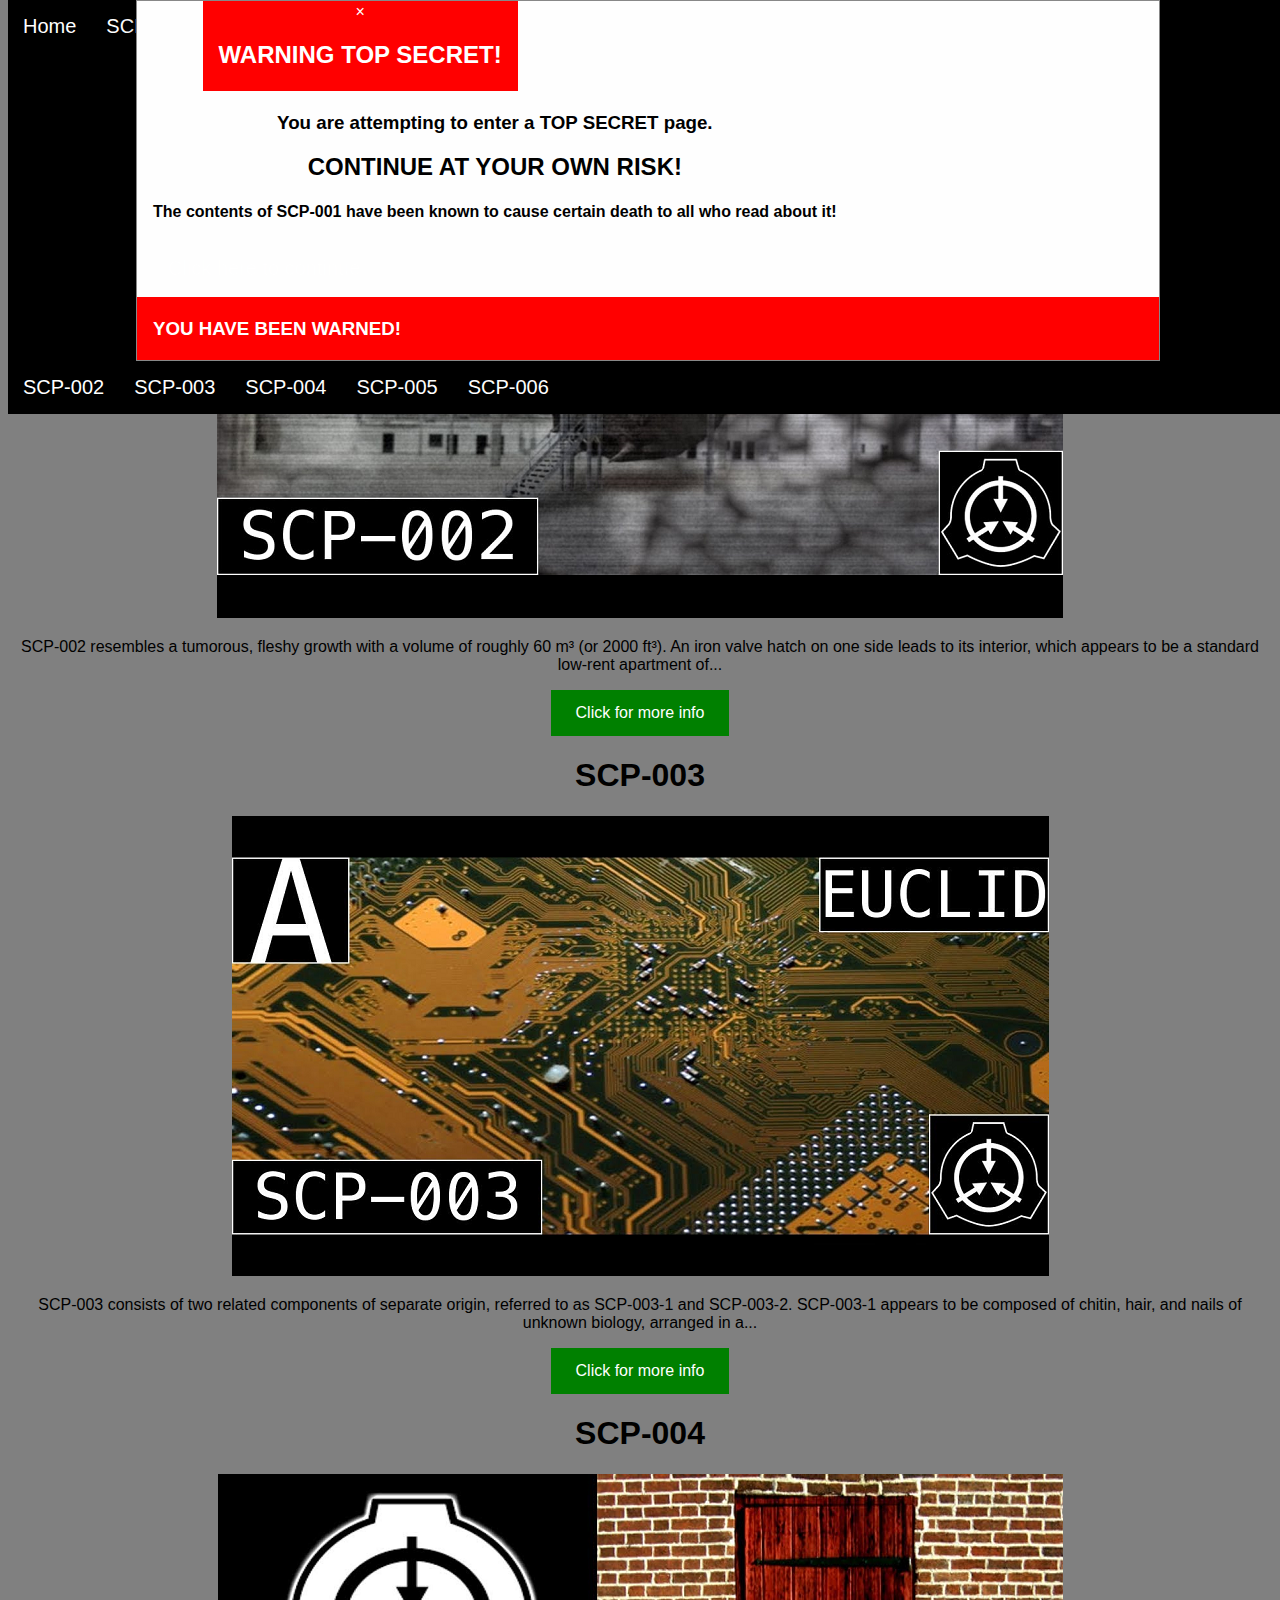
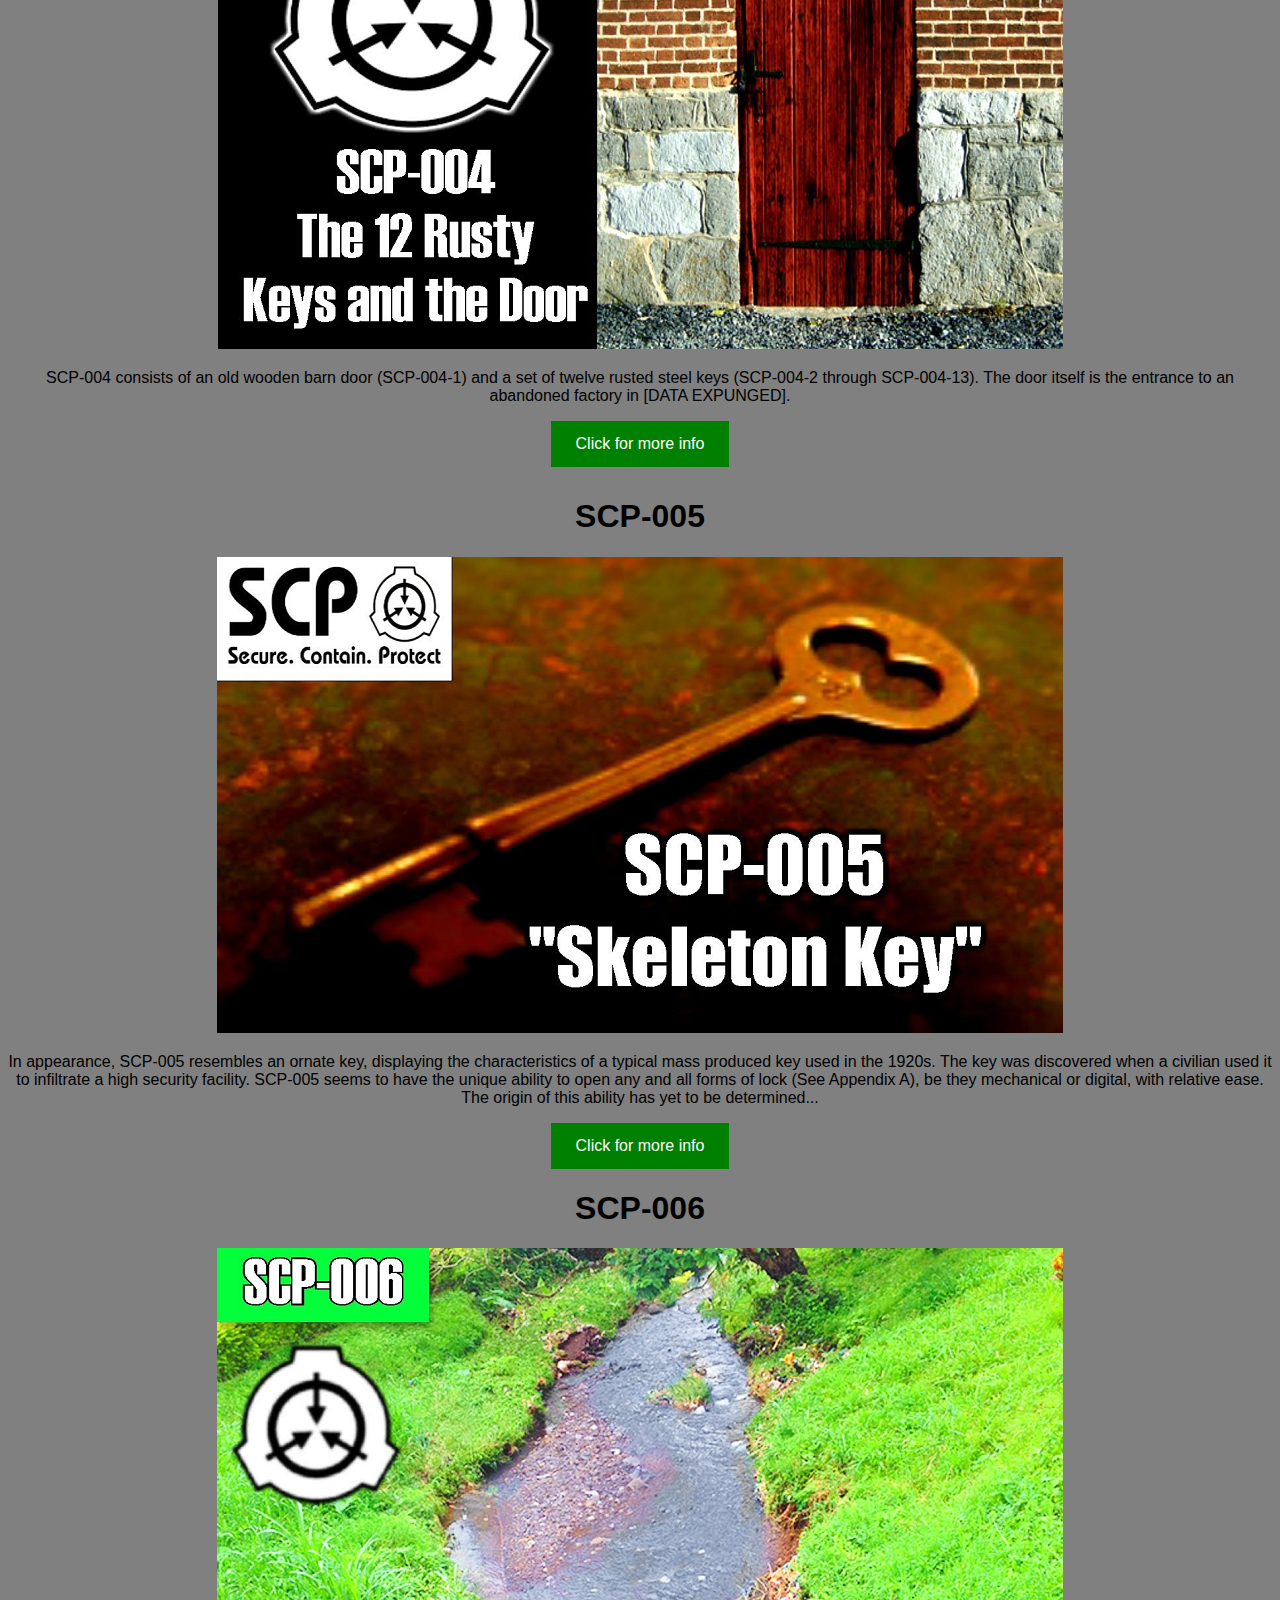
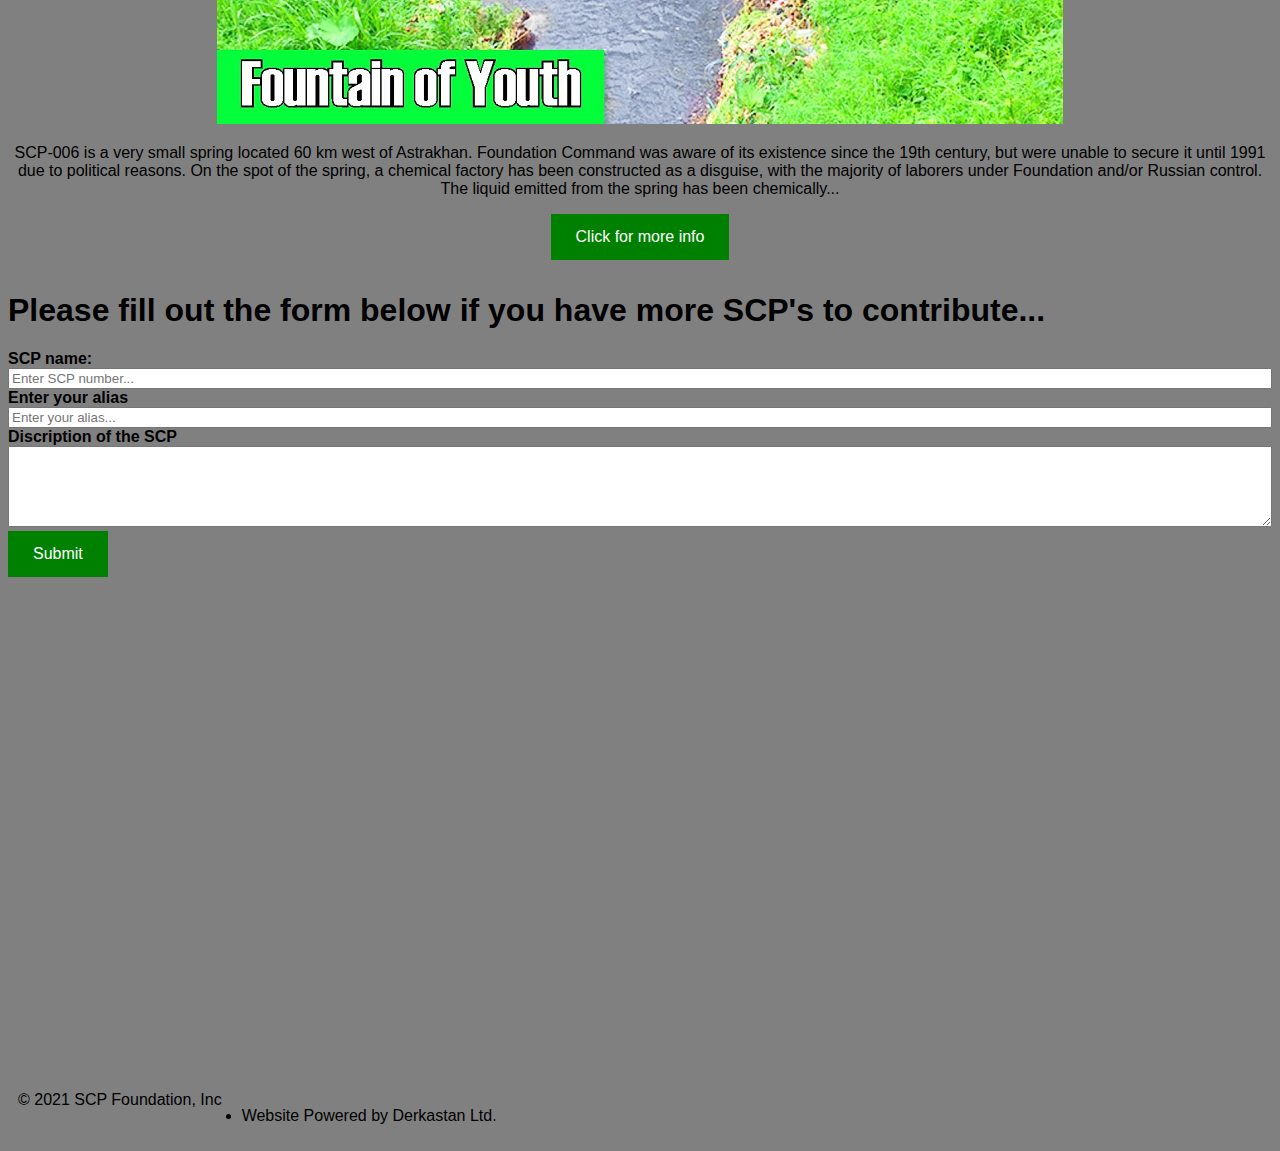
<file: index.html>
<!DOCTYPE html>
<html lang="en">
<head>
    <meta charset="UTF-8">
    <meta http-equiv="X-UA-Compatible" content="IE=edge">
    <meta name="viewport" content="width=device-width, initial-scale=1.0">
    <link rel="stylesheet" href="css/main.css">
    <link href="https://cdn.jsdelivr.net/npm/bootstrap@5.1.0/dist/css/bootstrap.min.css" rel="stylesheet" integrity="sha384-KyZXEAg3QhqLMpG8r+8fhAXLRk2vvoC2f3B09zVXn8CA5QIVfZOJ3BCsw2P0p/We" crossorigin="anonymous">
    <!-- Load an icon library to show a hamburger menu (bars) on small screens -->
    <link rel="stylesheet" href="https://cdnjs.cloudflare.com/ajax/libs/font-awesome/4.7.0/css/font-awesome.min.css">
    

    <title>SCP Foundation</title>
</head>

<body class="bg-dark">
    <div class="fixed-top">
        <div class="topnav" id="myTopnav">
            <nav>
                <a class="active" href="index.html">Home</a>
                <a href="#" id="myBtn">SCP-001</a>
                <!-- The Modal -->
                <div id="myModal" class="modal">
                    <!-- Modal content -->
                    <div class="modal-content">
                        <div class="modal-header center">
                        <span class="close">&times;</span>
                        <h2>WARNING TOP SECRET!</h2>
                        </div>
                        <div class="modal-body container center">
                        <h3>You are attempting to enter a TOP SECRET page.</h3>
                        <h2><b>CONTINUE AT YOUR OWN RISK!</b></h2>
                        <h4>The contents of SCP-001 have been known to cause certain death to all who read about it!</h4>
                        <div class="d-grid gap-2">
                            <a class="btn btn-success" href="scp-001.html">Click here to continue</a>
                        </div>
                        </div>
                        <div class="modal-footer">
                        <h3>YOU HAVE BEEN WARNED!</h3>
                        </div>
                    </div>
                </div>
                <a href="scp-002.html">SCP-002</a>
                <a href="scp-003.html">SCP-003</a>
                <a href="scp-004.html">SCP-004</a>
                <a href="scp-005.html">SCP-005</a>
                <a href="scp-006.html">SCP-006</a>

                <a href="javascript:void(0);" class="icon" onclick="myFunction()">
                    <i class="fa fa-bars"></i>
                </a>
            </nav>
        </div>
    </div>
                        
    <br><br><br>

    <div class="container card" style="background-color: gray;">
        <div class="center">
            <div class="row row-cols-1 row-cols-md-3 g-4">
                <div class="col p-3">
                    <div class="card h-100 p-1 rounded">
                        <h1 class="p-3 bg-dark text-light rounded">SCP-002</h1>
                        <p><img src="images/SCP-002_main.png" alt="SCP-002_main"></p>
                        <p>SCP-002 resembles a tumorous, fleshy growth with a volume of roughly 60 m³ (or 2000 ft³). An iron valve hatch on one side leads to its interior, which appears to be a standard low-rent apartment of...</p>
                        <a class="button_link rounded" href="scp-002.html">Click for more info</a>
                    </div>
                </div>
        
                <div class="col p-3">
                    <div class="card h-100 p-1 rounded">
                        <h1 class="p-3 bg-dark text-light rounded">SCP-003</h1>
                        <p><img src="images/scp003.png" alt="SCP-003"></p>
                        <p>SCP-003 consists of two related components of separate origin, referred to as SCP-003-1 and SCP-003-2. SCP-003-1 appears to be composed of chitin, hair, and nails of unknown biology, arranged in a...</p>
                        <a class="button_link rounded" href="scp-003.html">Click for more info</a>
                    </div>
                </div>
        
                <div class="col p-3">
                    <div class="card h-100 p-1 rounded">
                        <h1 class="p-3 bg-dark text-light rounded">SCP-004</h1>
                        <p><img src="images/SCP-004.png" alt="SCP-004"></p>
                        <p>SCP-004 consists of an old wooden barn door (SCP-004-1) and a set of twelve rusted steel keys (SCP-004-2 through SCP-004-13). The door itself is the entrance to an abandoned factory in [DATA EXPUNGED].</p>
                        <a class="button_link rounded" href="scp-004.html">Click for more info</a>
                    </div>
                </div>
            </div>
        </div>

        <div class="row row-cols-1 row-cols-md-2 g-4 center">
            <div class="col p-3">
                <div class="card p-1 rounded">
                    <h1 class="p-3 bg-dark text-light rounded">SCP-005</h1>
                    <p><img src="images/SCP-005.png" alt="SCP-005"></p>
                    <p>In appearance, SCP-005 resembles an ornate key, displaying the characteristics of a typical mass produced key used in the 1920s. The key was discovered when a civilian used it to infiltrate a high security facility. SCP-005 seems to have the unique ability to open any and all forms of lock (See Appendix A), be they mechanical or digital, with relative ease. The origin of this ability has yet to be determined...</p>
                    <a class="button_link rounded" href="scp-005.html">Click for more info</a>
                </div>
            </div>

            <div class="col p-3">
                <div class="card p-1 rounded">
                    <h1 class="p-3 bg-dark text-light rounded">SCP-006</h1>
                    <p><img src="images/SCP-006.png" alt="SCP-006"></p>
                    <p>SCP-006 is a very small spring located 60 km west of Astrakhan. Foundation Command was aware of its existence since the 19th century, but were unable to secure it until 1991 due to political reasons. On the spot of the spring, a chemical factory has been constructed as a disguise, with the majority of laborers under Foundation and/or Russian control. The liquid emitted from the spring has been chemically...</p>
                    <a class="button_link rounded" href="scp-006.html">Click for more info</a>
                </div>
            </div>
        </div>

        <div class="row">
            <div class="col">
                <div class="card p-2 rounded">
                    <form>
                        <h1 class="p-3 bg-dark text-light rounded">Please fill out the form below if you have more SCP's to contribute...</h1>
                        <label><b>SCP name:</b></label>
                        <input type="text" name="name" class="form-control" placeholder="Enter SCP number..." required>
                        <label><b>Enter your alias</b></label>
                        <input type="email" name="email" class="form-control" placeholder="Enter your alias..." required>
                        <label><b>Discription of the SCP</b></label>
                        <textarea class="form-control" rows="5" required></textarea>
                        <a class="button_link rounded" href="#">Submit</a>
                    </form>
                </div>
            </div>
        </div>

        <div class="row">
            <div class="col p-3">
                <div class="card rounded">
                    <iframe class="map" src="https://www.google.com/maps/embed?pb=!1m18!1m12!1m3!1d2777.6496721888598!2d-118.13526657228192!3d34.115609940631984!2m3!1f0!2f0!3f0!3m2!1i1024!2i768!4f13.1!3m3!1m2!1s0x8831a9383bf717f5%3A0x35f94e29658c39d8!2sSCP%20Foundation%20Site-CN-09!5e0!3m2!1sen!2snz!4v1628153429630!5m2!1sen!2snz" width="auto" height="480" style="border:0;" allowfullscreen="" loading="lazy"></iframe>        
                </div>
            </div>
        </div>
    </div>

    

    <div class="container">
        <footer class="d-flex flex-wrap justify-content-between align-items-center py-3 my-4 border-top">
          <div class="col-md-4 d-flex align-items-center">
            <span class="text-muted">© 2021 SCP Foundation, Inc</span>
          </div>
      
          <ul class="nav col-md-4 justify-content-end list-unstyled d-flex">
              <li class="text-muted">Website Powered by Derkastan Ltd.</li>
          </ul>
        </footer>
    </div>

    <script src="javascript/javascript.js"></script>
    <script src="https://cdn.jsdelivr.net/npm/bootstrap@5.1.0/dist/js/bootstrap.bundle.min.js" integrity="sha384-U1DAWAznBHeqEIlVSCgzq+c9gqGAJn5c/t99JyeKa9xxaYpSvHU5awsuZVVFIhvj" crossorigin="anonymous"></script>
</body>
</html>
</file>
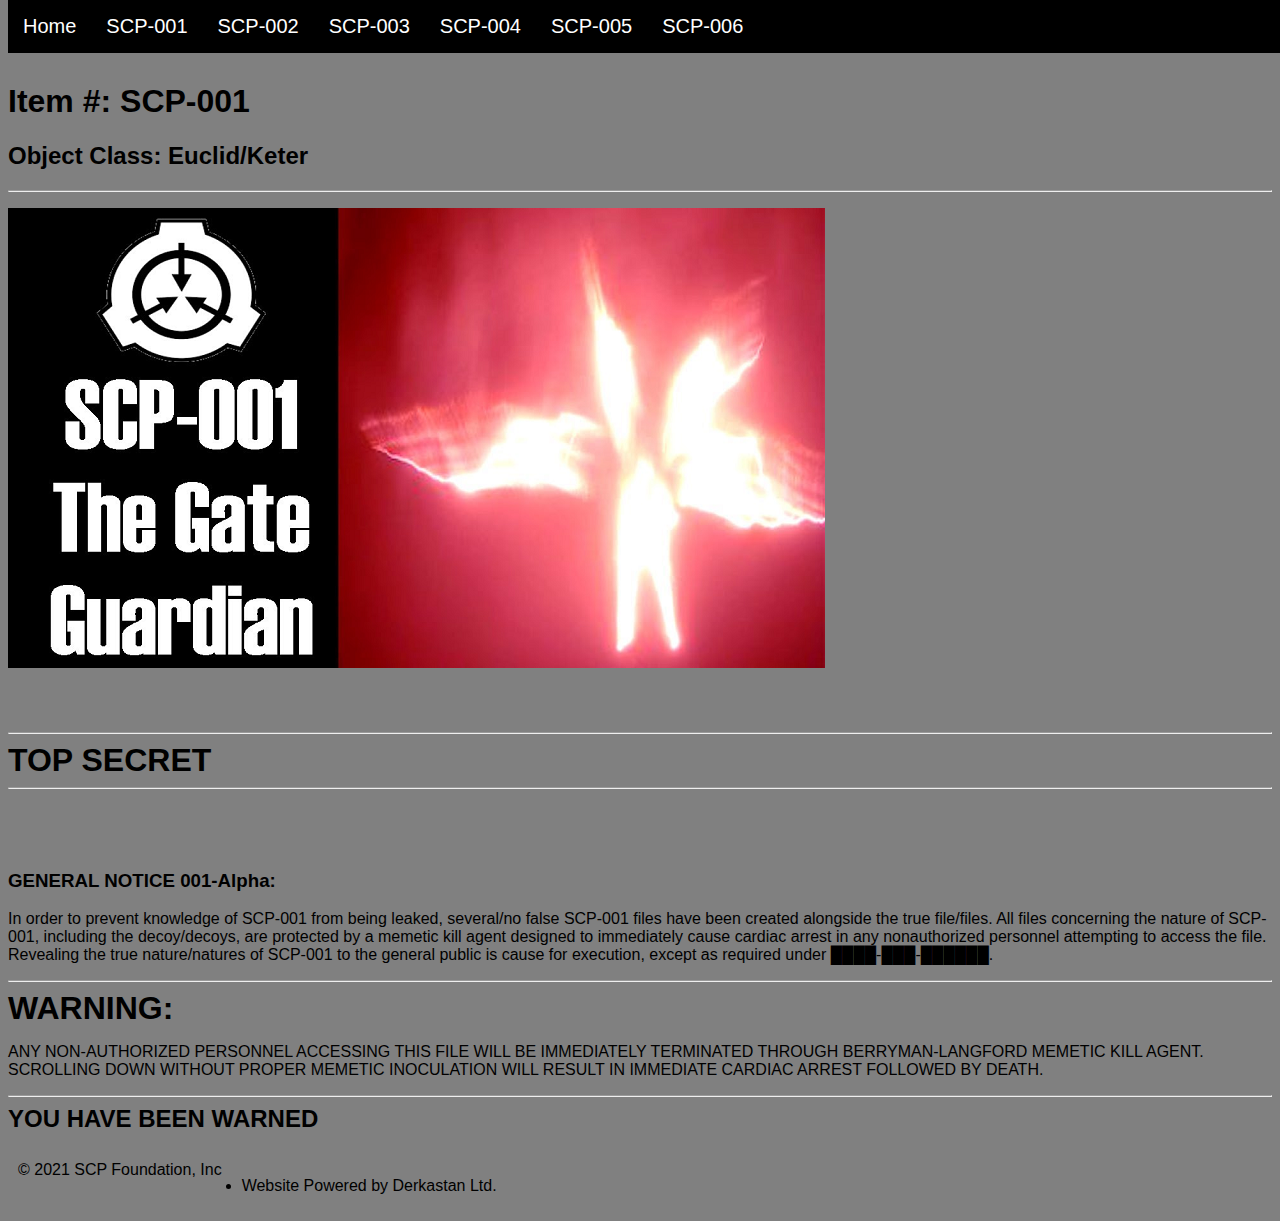
<file: scp-001.html>
<!DOCTYPE html>
<html lang="en">
<head>
    <meta charset="UTF-8">
    <meta http-equiv="X-UA-Compatible" content="IE=edge">
    <meta name="viewport" content="width=device-width, initial-scale=1.0">
    <link rel="stylesheet" href="css/main.css">
    <link href="https://cdn.jsdelivr.net/npm/bootstrap@5.1.0/dist/css/bootstrap.min.css" rel="stylesheet" integrity="sha384-KyZXEAg3QhqLMpG8r+8fhAXLRk2vvoC2f3B09zVXn8CA5QIVfZOJ3BCsw2P0p/We" crossorigin="anonymous">
    <!-- Load an icon library to show a hamburger menu (bars) on small screens -->
    <link rel="stylesheet" href="https://cdnjs.cloudflare.com/ajax/libs/font-awesome/4.7.0/css/font-awesome.min.css">

    <title>SCP-001 - SCP Foundation</title>
</head>
<body class="bg-dark">
    <div class="fixed-top">
        <div class="topnav" id="myTopnav">
            <nav>
                <a class="active" href="index.html">Home</a>
                <a href="scp-001.html">SCP-001</a>
                <a href="scp-002.html">SCP-002</a>
                <a href="scp-003.html">SCP-003</a>
                <a href="scp-004.html">SCP-004</a>
                <a href="scp-005.html">SCP-005</a>
                <a href="scp-006.html">SCP-006</a>

                <a href="javascript:void(0);" class="icon" onclick="myFunction()">
                    <i class="fa fa-bars"></i>
                </a>
            </nav>
        </div>
    </div>
    <br><br><br>

    <div class="container card text-light" style="background-color: gray;">
        <h1><b>Item #: </b>SCP-001</h1>
        <h2><b>Object Class: </b>Euclid/Keter</h2>
        <hr>
        <p><img src="images/SCP-001-main.png" alt="SCP-001-main"></p>

        <br><br>
        <hr>
        <h1 class="center">TOP SECRET</h1>
        <hr>
        <br><br><br>
        
        <h3>GENERAL NOTICE 001-Alpha:</h3>
        <p>In order to prevent knowledge of SCP-001 from being leaked, several/no false SCP-001 files have been created alongside the true file/files. All files concerning the nature of SCP-001, including the decoy/decoys, are protected by a memetic kill agent designed to immediately cause cardiac arrest in any nonauthorized personnel attempting to access the file. Revealing the true nature/natures of SCP-001 to the general public is cause for execution, except as required under ████-███-██████.</p>

        <hr>
        <h1 class="center">WARNING:</h1>
        <P>ANY NON-AUTHORIZED PERSONNEL ACCESSING THIS FILE WILL BE IMMEDIATELY TERMINATED THROUGH BERRYMAN-LANGFORD MEMETIC KILL AGENT. SCROLLING DOWN WITHOUT PROPER MEMETIC INOCULATION WILL RESULT IN IMMEDIATE CARDIAC ARREST FOLLOWED BY DEATH.</P>
        <hr>

        <h2 class="center">YOU HAVE BEEN WARNED</h2>
        <br><br>
    </div>
    
    <div class="container">
        <footer class="d-flex flex-wrap justify-content-between align-items-center py-3 my-4 border-top">
          <div class="col-md-4 d-flex align-items-center">
            <span class="text-muted">© 2021 SCP Foundation, Inc</span>
          </div>
      
          <ul class="nav col-md-4 justify-content-end list-unstyled d-flex">
            <li class="text-muted">Website Powered by Derkastan Ltd.</li>
          </ul>
        </footer>
    </div>

    <script src="javascript/javascript.js"></script>
    <script src="https://cdn.jsdelivr.net/npm/bootstrap@5.1.0/dist/js/bootstrap.bundle.min.js" integrity="sha384-U1DAWAznBHeqEIlVSCgzq+c9gqGAJn5c/t99JyeKa9xxaYpSvHU5awsuZVVFIhvj" crossorigin="anonymous"></script>
</body>
</html>
</file>
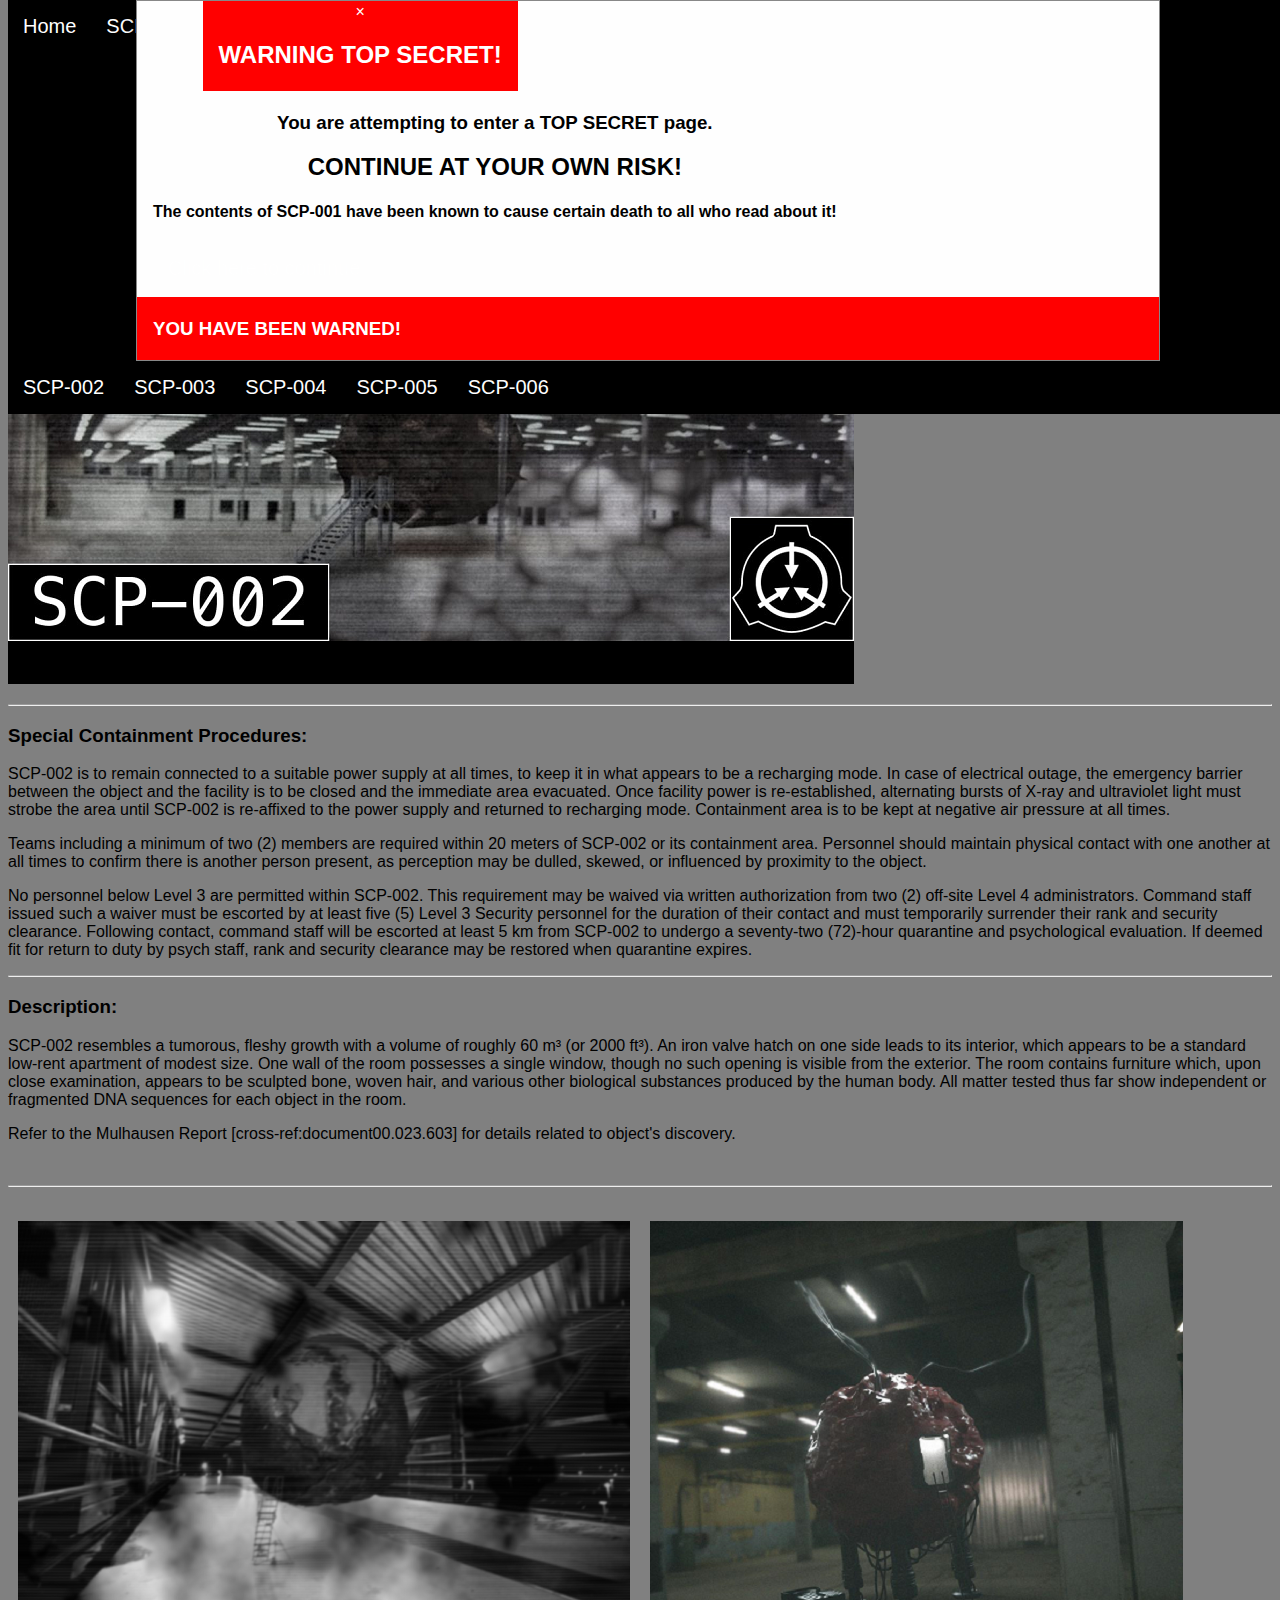
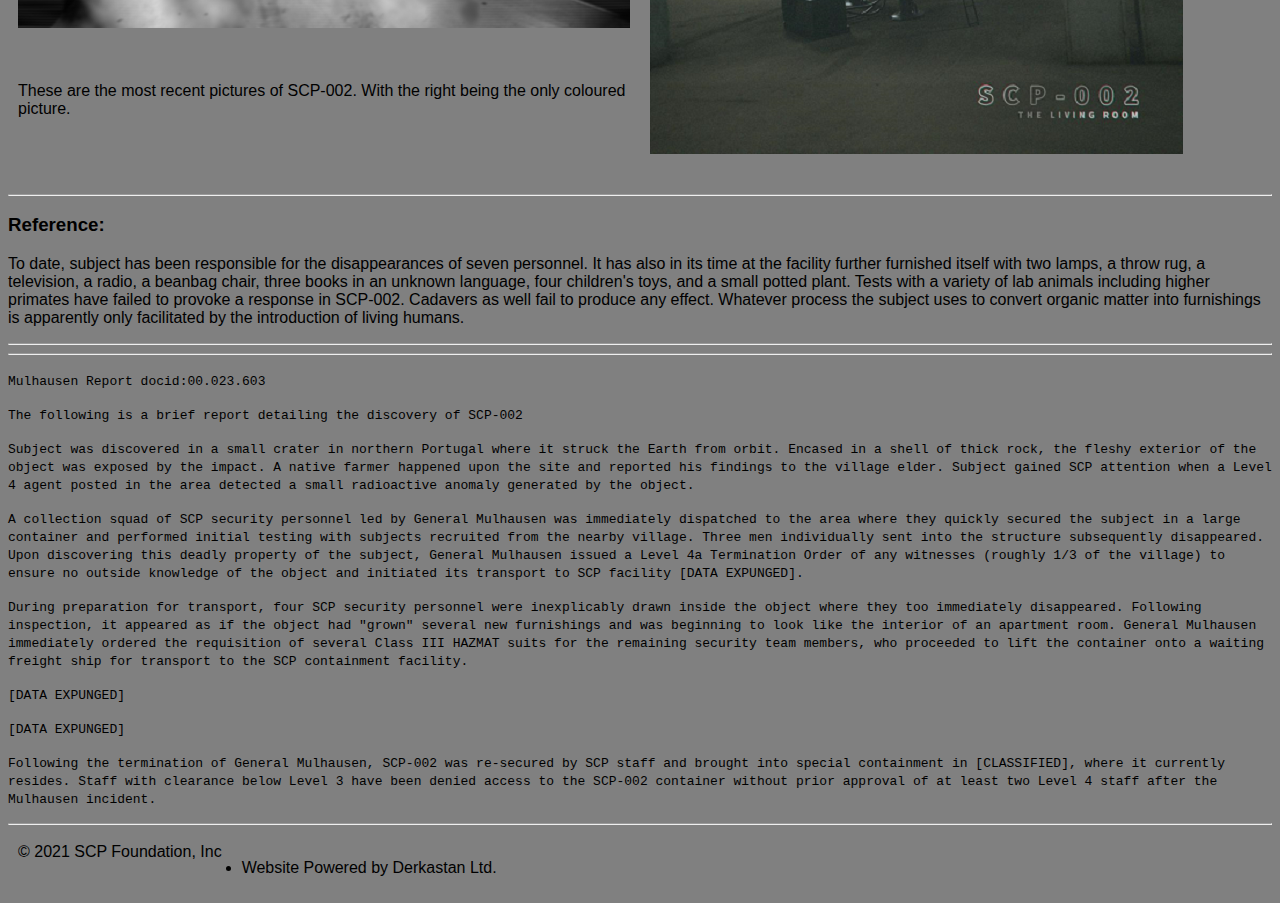
<file: scp-002.html>
<!DOCTYPE html>
<html lang="en">

    <head>
        <meta charset="UTF-8">
        <meta http-equiv="X-UA-Compatible" content="IE=edge">
        <meta name="viewport" content="width=device-width, initial-scale=1.0">
        <link rel="stylesheet" href="css/main.css">
        <link href="https://cdn.jsdelivr.net/npm/bootstrap@5.1.0/dist/css/bootstrap.min.css" rel="stylesheet" integrity="sha384-KyZXEAg3QhqLMpG8r+8fhAXLRk2vvoC2f3B09zVXn8CA5QIVfZOJ3BCsw2P0p/We" crossorigin="anonymous">
        <!-- Load an icon library to show a hamburger menu (bars) on small screens -->
        <link rel="stylesheet" href="https://cdnjs.cloudflare.com/ajax/libs/font-awesome/4.7.0/css/font-awesome.min.css">

        <title>SCP-002 - SCP Foundation</title>

    </head>

    <body class="bg-dark">
        <div class="fixed-top">
            <div class="topnav" id="myTopnav">
                <nav>
                    <a class="active" href="index.html">Home</a>
                    <a href="#" id="myBtn">SCP-001</a>
                    <!-- The Modal -->
                    <div id="myModal" class="modal">
                        <!-- Modal content -->
                        <div class="modal-content">
                            <div class="modal-header center">
                            <span class="close">&times;</span>
                            <h2>WARNING TOP SECRET!</h2>
                            </div>
                            <div class="modal-body container center">
                            <h3>You are attempting to enter a TOP SECRET page.</h3>
                            <h2><b>CONTINUE AT YOUR OWN RISK!</b></h2>
                            <h4>The contents of SCP-001 have been known to cause certain death to all who read about it!</h4>
                            <div class="d-grid gap-2">
                                <a class="btn btn-success" href="scp-001.html">Click here to continue</a>
                            </div>
                            </div>
                            <div class="modal-footer">
                            <h3>YOU HAVE BEEN WARNED!</h3>
                            </div>
                        </div>
                    </div>
                    <a href="scp-002.html">SCP-002</a>
                    <a href="scp-003.html">SCP-003</a>
                    <a href="scp-004.html">SCP-004</a>
                    <a href="scp-005.html">SCP-005</a>
                    <a href="scp-006.html">SCP-006</a>
    
                    <a href="javascript:void(0);" class="icon" onclick="myFunction()">
                        <i class="fa fa-bars"></i>
                    </a>
                </nav>
            </div>
        </div>
        <br><br><br>

        <div class="container card text-light" style="background-color: gray;">
            <h1><b>Item #: </b>SCP-002</h1>
            <h2><b>Object Class: </b>Euclid</h2>
            <hr>
            <p><img src="images/SCP-002_main.png" alt="SCP-002_main"></p>

            <hr>
            <h3>Special Containment Procedures:</h3>
            <p>SCP-002 is to remain connected to a suitable power supply at all times, to keep it in what appears to be a recharging mode. In case of electrical outage, the emergency barrier between the object and the facility is to be closed and the immediate area evacuated. Once facility power is re-established, alternating bursts of X-ray and ultraviolet light must strobe the area until SCP-002 is re-affixed to the power supply and returned to recharging mode. Containment area is to be kept at negative air pressure at all times.</p>
            <p>Teams including a minimum of two (2) members are required within 20 meters of SCP-002 or its containment area. Personnel should maintain physical contact with one another at all times to confirm there is another person present, as perception may be dulled, skewed, or influenced by proximity to the object.</p>
            <p>No personnel below Level 3 are permitted within SCP-002. This requirement may be waived via written authorization from two (2) off-site Level 4 administrators. Command staff issued such a waiver must be escorted by at least five (5) Level 3 Security personnel for the duration of their contact and must temporarily surrender their rank and security clearance. Following contact, command staff will be escorted at least 5 km from SCP-002 to undergo a seventy-two (72)-hour quarantine and psychological evaluation. If deemed fit for return to duty by psych staff, rank and security clearance may be restored when quarantine expires.</p>
            <hr>

            <h3>Description:</h3>
            <p>SCP-002 resembles a tumorous, fleshy growth with a volume of roughly 60 m³ (or 2000 ft³). An iron valve hatch on one side leads to its interior, which appears to be a standard low-rent apartment of modest size. One wall of the room possesses a single window, though no such opening is visible from the exterior. The room contains furniture which, upon close examination, appears to be sculpted bone, woven hair, and various other biological substances produced by the human body. All matter tested thus far show independent or fragmented DNA sequences for each object in the room.</p>
            <p>Refer to the Mulhausen Report [cross-ref:document00.023.603] for details related to object's discovery.</p>
            <br>

            <hr>
            <div class="row">
                <div class="col-6" style="border-style: none;">
                    <p><img src="images/800px-SCP002-new.png" alt="800px-SCP002-new"></p>
                    <br>
                    <p>These are the most recent pictures of SCP-002. With the right being the only coloured picture.</p>
                </div>

                <div class="col-6" style="border-style: none;">
                    <p><img src="images/SCP002.png" alt="SCP002_color"></p>
                </div>
            </div>
            <hr>

            <h3>Reference:</h3>
            <p>To date, subject has been responsible for the disappearances of seven personnel. It has also in its time at the facility further furnished itself with two lamps, a throw rug, a television, a radio, a beanbag chair, three books in an unknown language, four children's toys, and a small potted plant. Tests with a variety of lab animals including higher primates have failed to provoke a response in SCP-002. Cadavers as well fail to produce any effect. Whatever process the subject uses to convert organic matter into furnishings is apparently only facilitated by the introduction of living humans.</p>
            <hr><hr>
            <p><code>Mulhausen Report docid:00.023.603</code></p>
            <p><code>The following is a brief report detailing the discovery of SCP-002</code></p>
            <p><code>Subject was discovered in a small crater in northern Portugal where it struck the Earth from orbit. Encased in a shell of thick rock, the fleshy exterior of the object was exposed by the impact. A native farmer happened upon the site and reported his findings to the village elder. Subject gained SCP attention when a Level 4 agent posted in the area detected a small radioactive anomaly generated by the object.</code></p>
            <p><code>A collection squad of SCP security personnel led by General Mulhausen was immediately dispatched to the area where they quickly secured the subject in a large container and performed initial testing with subjects recruited from the nearby village. Three men individually sent into the structure subsequently disappeared. Upon discovering this deadly property of the subject, General Mulhausen issued a Level 4a Termination Order of any witnesses (roughly 1/3 of the village) to ensure no outside knowledge of the object and initiated its transport to SCP facility [DATA EXPUNGED].</code></p>
            <p><code>During preparation for transport, four SCP security personnel were inexplicably drawn inside the object where they too immediately disappeared. Following inspection, it appeared as if the object had "grown" several new furnishings and was beginning to look like the interior of an apartment room. General Mulhausen immediately ordered the requisition of several Class III HAZMAT suits for the remaining security team members, who proceeded to lift the container onto a waiting freight ship for transport to the SCP containment facility.</code></p>
            <p><code>[DATA EXPUNGED]</code></p>
            <p><code>[DATA EXPUNGED]</code></p>
            <p><code>Following the termination of General Mulhausen, SCP-002 was re-secured by SCP staff and brought into special containment in [CLASSIFIED], where it currently resides. Staff with clearance below Level 3 have been denied access to the SCP-002 container without prior approval of at least two Level 4 staff after the Mulhausen incident.</code></p>
            <hr>
        </div>

        <div class="container">
            <footer class="d-flex flex-wrap justify-content-between align-items-center py-3 my-4 border-top">
              <div class="col-md-4 d-flex align-items-center">
                <span class="text-muted">© 2021 SCP Foundation, Inc</span>
              </div>
          
              <ul class="nav col-md-4 justify-content-end list-unstyled d-flex">
                <li class="text-muted">Website Powered by Derkastan Ltd.</li>
              </ul>
            </footer>
        </div>

        <script src="javascript/javascript.js"></script>
        <script src="https://cdn.jsdelivr.net/npm/bootstrap@5.1.0/dist/js/bootstrap.bundle.min.js" integrity="sha384-U1DAWAznBHeqEIlVSCgzq+c9gqGAJn5c/t99JyeKa9xxaYpSvHU5awsuZVVFIhvj" crossorigin="anonymous"></script>
    </body>
</html>
</file>
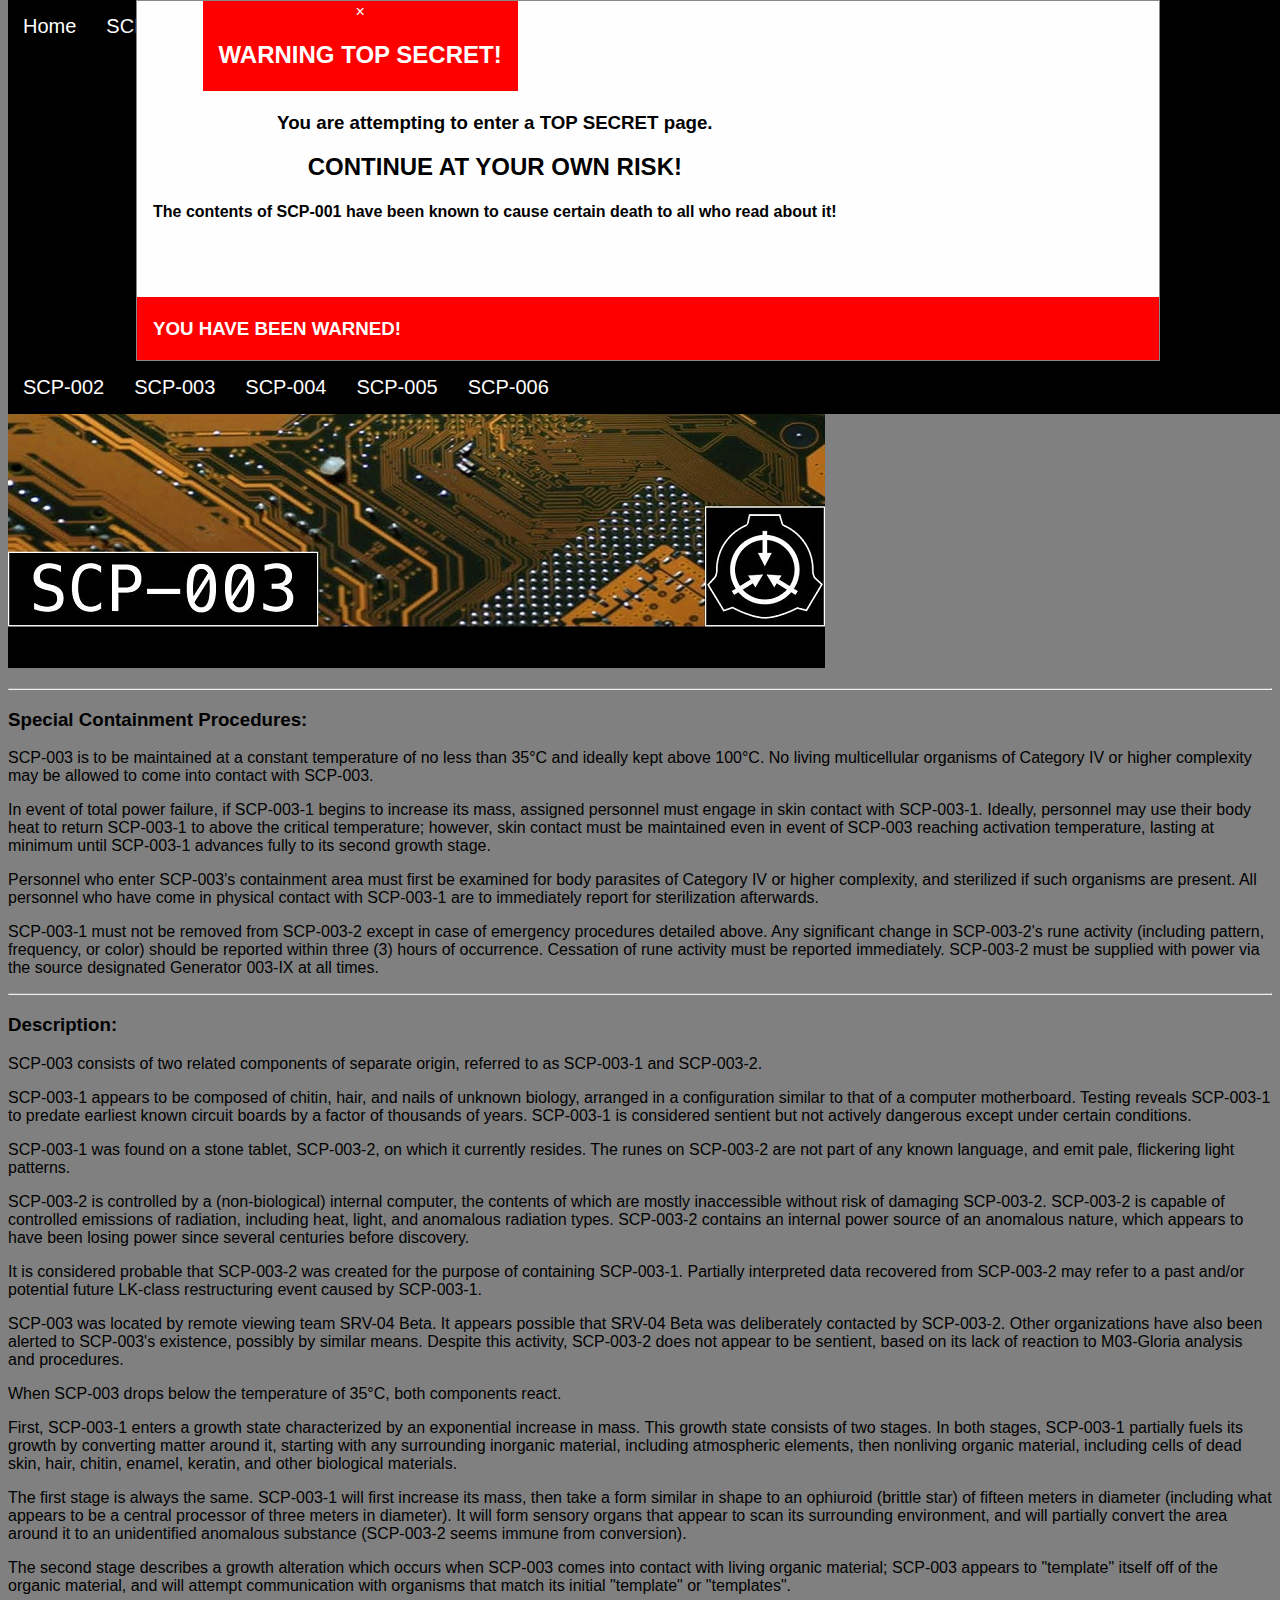
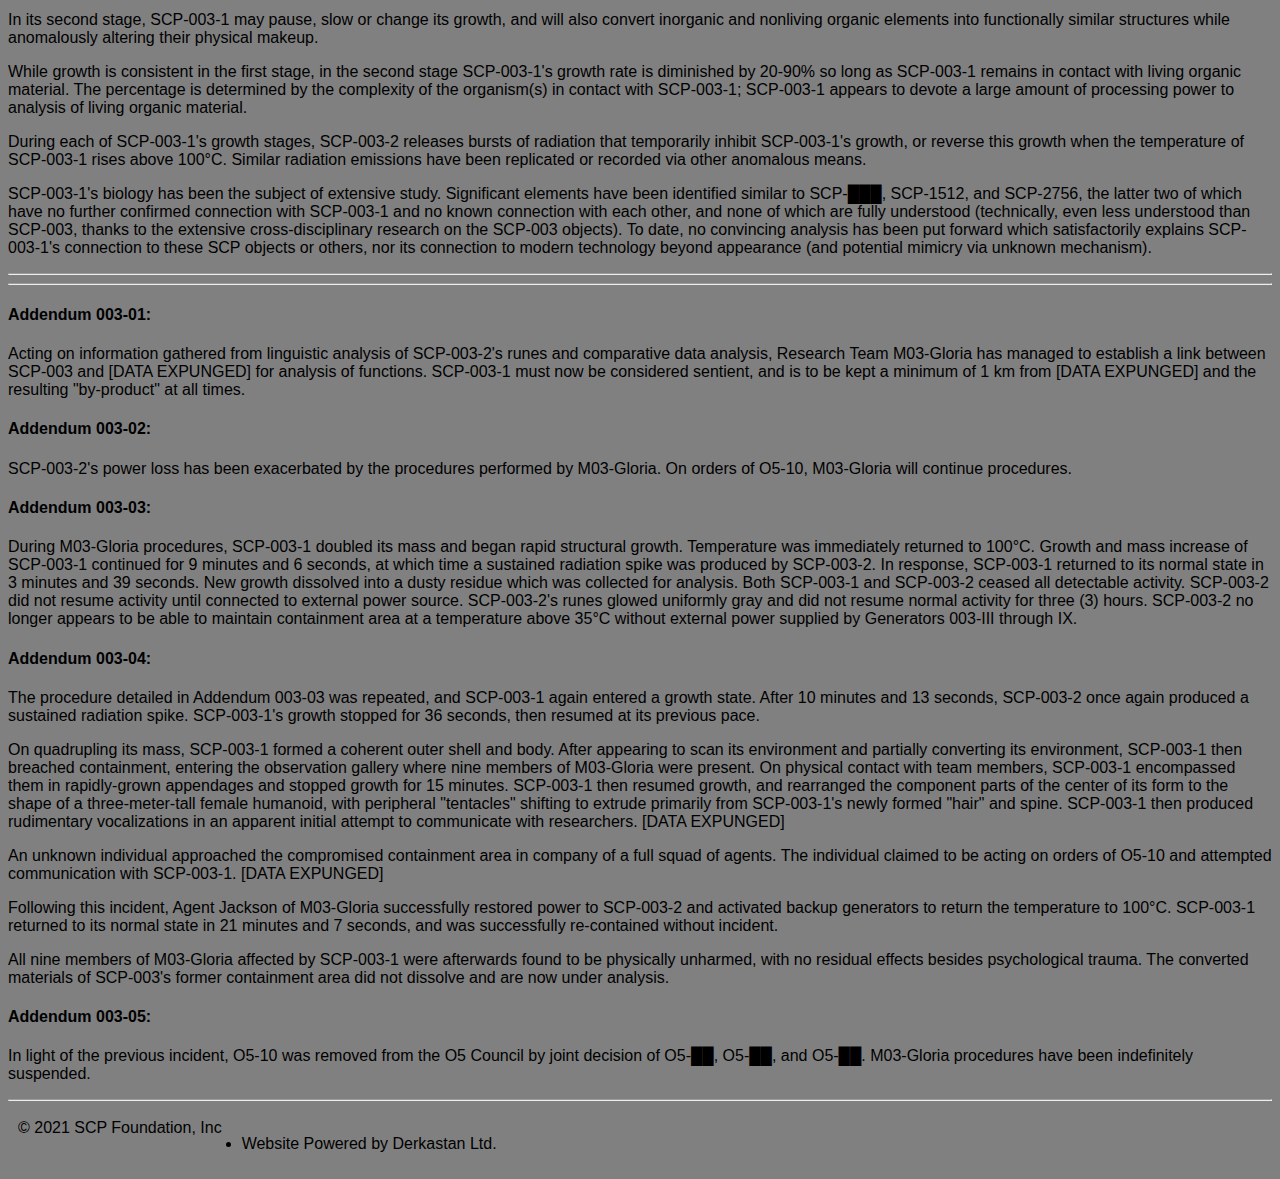
<file: scp-003.html>
<!DOCTYPE html>
<html lang="en">
<head>
    <meta charset="UTF-8">
    <meta http-equiv="X-UA-Compatible" content="IE=edge">
    <meta name="viewport" content="width=device-width, initial-scale=1.0">
    <link rel="stylesheet" href="css/main.css">
    <link href="https://cdn.jsdelivr.net/npm/bootstrap@5.1.0/dist/css/bootstrap.min.css" rel="stylesheet" integrity="sha384-KyZXEAg3QhqLMpG8r+8fhAXLRk2vvoC2f3B09zVXn8CA5QIVfZOJ3BCsw2P0p/We" crossorigin="anonymous">
    <!-- Load an icon library to show a hamburger menu (bars) on small screens -->
    <link rel="stylesheet" href="https://cdnjs.cloudflare.com/ajax/libs/font-awesome/4.7.0/css/font-awesome.min.css">

    <title>SCP-003 - SCP Foundation</title>

</head>
<body class="bg-dark">
    <div class="fixed-top">
        <div class="topnav" id="myTopnav">
            <nav>
                <a class="active" href="index.html">Home</a>
                <a href="#" id="myBtn">SCP-001</a>
                <!-- The Modal -->
                <div id="myModal" class="modal">
                    <!-- Modal content -->
                    <div class="modal-content">
                        <div class="modal-header center">
                        <span class="close">&times;</span>
                        <h2>WARNING TOP SECRET!</h2>
                        </div>
                        <div class="modal-body container center">
                        <h3>You are attempting to enter a TOP SECRET page.</h3>
                        <h2><b>CONTINUE AT YOUR OWN RISK!</b></h2>
                        <h4>The contents of SCP-001 have been known to cause certain death to all who read about it!</h4>
                        <div class="d-grid gap-2">
                            <a class="btn btn-success" href="scp-001.html">Click here to continue</a>
                        </div>
                        </div>
                        <div class="modal-footer">
                        <h3>YOU HAVE BEEN WARNED!</h3>
                        </div>
                    </div>
                </div>
                <a href="scp-002.html">SCP-002</a>
                <a href="scp-003.html">SCP-003</a>
                <a href="scp-004.html">SCP-004</a>
                <a href="scp-005.html">SCP-005</a>
                <a href="scp-006.html">SCP-006</a>

                <a href="javascript:void(0);" class="icon" onclick="myFunction()">
                    <i class="fa fa-bars"></i>
                </a>
            </nav>
        </div>
    </div>
    <br><br><br>

    <div class="container card text-light" style="background-color: gray;">
        <h1><b>Item #: </b>SCP-003</h1>
        <h2><b>Object Class: </b>Euclid</h2>
        <hr>
        <p><img src="images/scp003.png" alt="SCP-003"></p>

        <hr>
        <h3>Special Containment Procedures:</h3>
        <p>SCP-003 is to be maintained at a constant temperature of no less than 35°C and ideally kept above 100°C. No living multicellular organisms of Category IV or higher complexity may be allowed to come into contact with SCP-003.</p>
        <p>In event of total power failure, if SCP-003-1 begins to increase its mass, assigned personnel must engage in skin contact with SCP-003-1. Ideally, personnel may use their body heat to return SCP-003-1 to above the critical temperature; however, skin contact must be maintained even in event of SCP-003 reaching activation temperature, lasting at minimum until SCP-003-1 advances fully to its second growth stage.</p>
        <p>Personnel who enter SCP-003's containment area must first be examined for body parasites of Category IV or higher complexity, and sterilized if such organisms are present. All personnel who have come in physical contact with SCP-003-1 are to immediately report for sterilization afterwards.</p>
        <p>SCP-003-1 must not be removed from SCP-003-2 except in case of emergency procedures detailed above. Any significant change in SCP-003-2's rune activity (including pattern, frequency, or color) should be reported within three (3) hours of occurrence. Cessation of rune activity must be reported immediately. SCP-003-2 must be supplied with power via the source designated Generator 003-IX at all times.</p>

        <hr>
        <h3>Description:</h3>
        <p>SCP-003 consists of two related components of separate origin, referred to as SCP-003-1 and SCP-003-2.</p>
        <p>SCP-003-1 appears to be composed of chitin, hair, and nails of unknown biology, arranged in a configuration similar to that of a computer motherboard. Testing reveals SCP-003-1 to predate earliest known circuit boards by a factor of thousands of years. SCP-003-1 is considered sentient but not actively dangerous except under certain conditions.</p>
        <p>SCP-003-1 was found on a stone tablet, SCP-003-2, on which it currently resides. The runes on SCP-003-2 are not part of any known language, and emit pale, flickering light patterns.</p>
        <p>SCP-003-2 is controlled by a (non-biological) internal computer, the contents of which are mostly inaccessible without risk of damaging SCP-003-2. SCP-003-2 is capable of controlled emissions of radiation, including heat, light, and anomalous radiation types. SCP-003-2 contains an internal power source of an anomalous nature, which appears to have been losing power since several centuries before discovery.</p>
        <p>It is considered probable that SCP-003-2 was created for the purpose of containing SCP-003-1. Partially interpreted data recovered from SCP-003-2 may refer to a past and/or potential future LK-class restructuring event caused by SCP-003-1.</p>
        <p>SCP-003 was located by remote viewing team SRV-04 Beta. It appears possible that SRV-04 Beta was deliberately contacted by SCP-003-2. Other organizations have also been alerted to SCP-003's existence, possibly by similar means. Despite this activity, SCP-003-2 does not appear to be sentient, based on its lack of reaction to M03-Gloria analysis and procedures.</p>
        <p>When SCP-003 drops below the temperature of 35°C, both components react.</p>
        <p>First, SCP-003-1 enters a growth state characterized by an exponential increase in mass. This growth state consists of two stages. In both stages, SCP-003-1 partially fuels its growth by converting matter around it, starting with any surrounding inorganic material, including atmospheric elements, then nonliving organic material, including cells of dead skin, hair, chitin, enamel, keratin, and other biological materials.</p>
        <p>The first stage is always the same. SCP-003-1 will first increase its mass, then take a form similar in shape to an ophiuroid (brittle star) of fifteen meters in diameter (including what appears to be a central processor of three meters in diameter). It will form sensory organs that appear to scan its surrounding environment, and will partially convert the area around it to an unidentified anomalous substance (SCP-003-2 seems immune from conversion).</p>
        <p>The second stage describes a growth alteration which occurs when SCP-003 comes into contact with living organic material; SCP-003 appears to "template" itself off of the organic material, and will attempt communication with organisms that match its initial "template" or "templates".</p>
        <p>In its second stage, SCP-003-1 may pause, slow or change its growth, and will also convert inorganic and nonliving organic elements into functionally similar structures while anomalously altering their physical makeup.</p>
        <p>While growth is consistent in the first stage, in the second stage SCP-003-1's growth rate is diminished by 20-90% so long as SCP-003-1 remains in contact with living organic material. The percentage is determined by the complexity of the organism(s) in contact with SCP-003-1; SCP-003-1 appears to devote a large amount of processing power to analysis of living organic material.</p>
        <p>During each of SCP-003-1's growth stages, SCP-003-2 releases bursts of radiation that temporarily inhibit SCP-003-1's growth, or reverse this growth when the temperature of SCP-003-1 rises above 100°C. Similar radiation emissions have been replicated or recorded via other anomalous means.</p>
        <p>SCP-003-1's biology has been the subject of extensive study. Significant elements have been identified similar to SCP-███, SCP-1512, and SCP-2756, the latter two of which have no further confirmed connection with SCP-003-1 and no known connection with each other, and none of which are fully understood (technically, even less understood than SCP-003, thanks to the extensive cross-disciplinary research on the SCP-003 objects). To date, no convincing analysis has been put forward which satisfactorily explains SCP-003-1's connection to these SCP objects or others, nor its connection to modern technology beyond appearance (and potential mimicry via unknown mechanism).</p>

        <hr><hr>
        <h4>Addendum 003-01:</h4>
        <p>Acting on information gathered from linguistic analysis of SCP-003-2's runes and comparative data analysis, Research Team M03-Gloria has managed to establish a link between SCP-003 and [DATA EXPUNGED] for analysis of functions. SCP-003-1 must now be considered sentient, and is to be kept a minimum of 1 km from [DATA EXPUNGED] and the resulting "by-product" at all times.</p>

        <h4>Addendum 003-02:</h4>
        <p>SCP-003-2's power loss has been exacerbated by the procedures performed by M03-Gloria. On orders of O5-10, M03-Gloria will continue procedures.</p>

        <h4>Addendum 003-03:</h4>
        <p>During M03-Gloria procedures, SCP-003-1 doubled its mass and began rapid structural growth. Temperature was immediately returned to 100°C. Growth and mass increase of SCP-003-1 continued for 9 minutes and 6 seconds, at which time a sustained radiation spike was produced by SCP-003-2. In response, SCP-003-1 returned to its normal state in 3 minutes and 39 seconds. New growth dissolved into a dusty residue which was collected for analysis. Both SCP-003-1 and SCP-003-2 ceased all detectable activity. SCP-003-2 did not resume activity until connected to external power source. SCP-003-2's runes glowed uniformly gray and did not resume normal activity for three (3) hours. SCP-003-2 no longer appears to be able to maintain containment area at a temperature above 35°C without external power supplied by Generators 003-III through IX.</p>

        <h4>Addendum 003-04:</h4>
        <p>The procedure detailed in Addendum 003-03 was repeated, and SCP-003-1 again entered a growth state. After 10 minutes and 13 seconds, SCP-003-2 once again produced a sustained radiation spike. SCP-003-1's growth stopped for 36 seconds, then resumed at its previous pace.</p>
        <p>On quadrupling its mass, SCP-003-1 formed a coherent outer shell and body. After appearing to scan its environment and partially converting its environment, SCP-003-1 then breached containment, entering the observation gallery where nine members of M03-Gloria were present. On physical contact with team members, SCP-003-1 encompassed them in rapidly-grown appendages and stopped growth for 15 minutes. SCP-003-1 then resumed growth, and rearranged the component parts of the center of its form to the shape of a three-meter-tall female humanoid, with peripheral "tentacles" shifting to extrude primarily from SCP-003-1's newly formed "hair" and spine. SCP-003-1 then produced rudimentary vocalizations in an apparent initial attempt to communicate with researchers. [DATA EXPUNGED]</p>
        <p>An unknown individual approached the compromised containment area in company of a full squad of agents. The individual claimed to be acting on orders of O5-10 and attempted communication with SCP-003-1. [DATA EXPUNGED]</p>
        <p>Following this incident, Agent Jackson of M03-Gloria successfully restored power to SCP-003-2 and activated backup generators to return the temperature to 100°C. SCP-003-1 returned to its normal state in 21 minutes and 7 seconds, and was successfully re-contained without incident.</p>
        <p>All nine members of M03-Gloria affected by SCP-003-1 were afterwards found to be physically unharmed, with no residual effects besides psychological trauma. The converted materials of SCP-003's former containment area did not dissolve and are now under analysis.</p>

        <h4>Addendum 003-05:</h4>
        <p>In light of the previous incident, O5-10 was removed from the O5 Council by joint decision of O5-██, O5-██, and O5-██. M03-Gloria procedures have been indefinitely suspended.</p>
        <hr>
    </div>
    
    <div class="container">
        <footer class="d-flex flex-wrap justify-content-between align-items-center py-3 my-4 border-top">
          <div class="col-md-4 d-flex align-items-center">
            <span class="text-muted">© 2021 SCP Foundation, Inc</span>
          </div>
      
          <ul class="nav col-md-4 justify-content-end list-unstyled d-flex">
            <li class="text-muted">Website Powered by Derkastan Ltd.</li>
          </ul>
        </footer>
    </div>

    <script src="javascript/javascript.js"></script>
    <script src="https://cdn.jsdelivr.net/npm/bootstrap@5.1.0/dist/js/bootstrap.bundle.min.js" integrity="sha384-U1DAWAznBHeqEIlVSCgzq+c9gqGAJn5c/t99JyeKa9xxaYpSvHU5awsuZVVFIhvj" crossorigin="anonymous"></script>
</body>
</html>
</file>
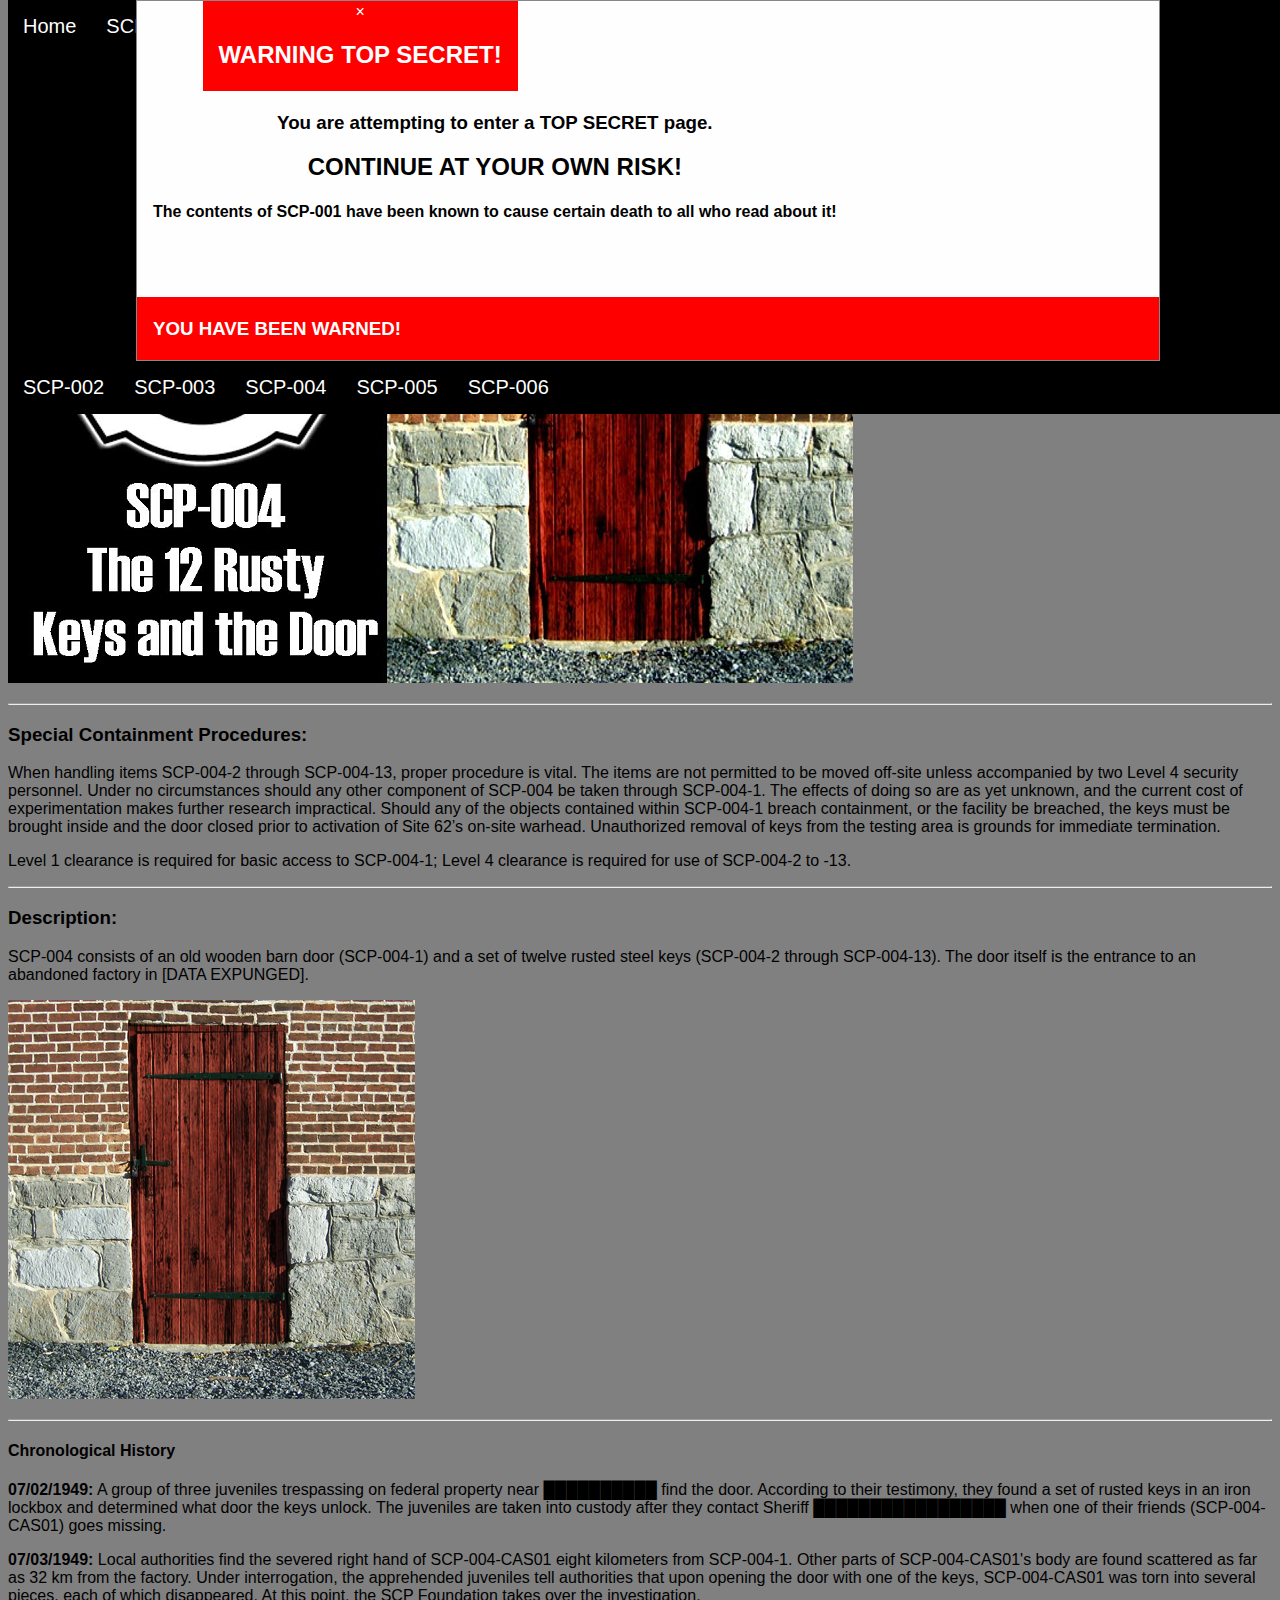
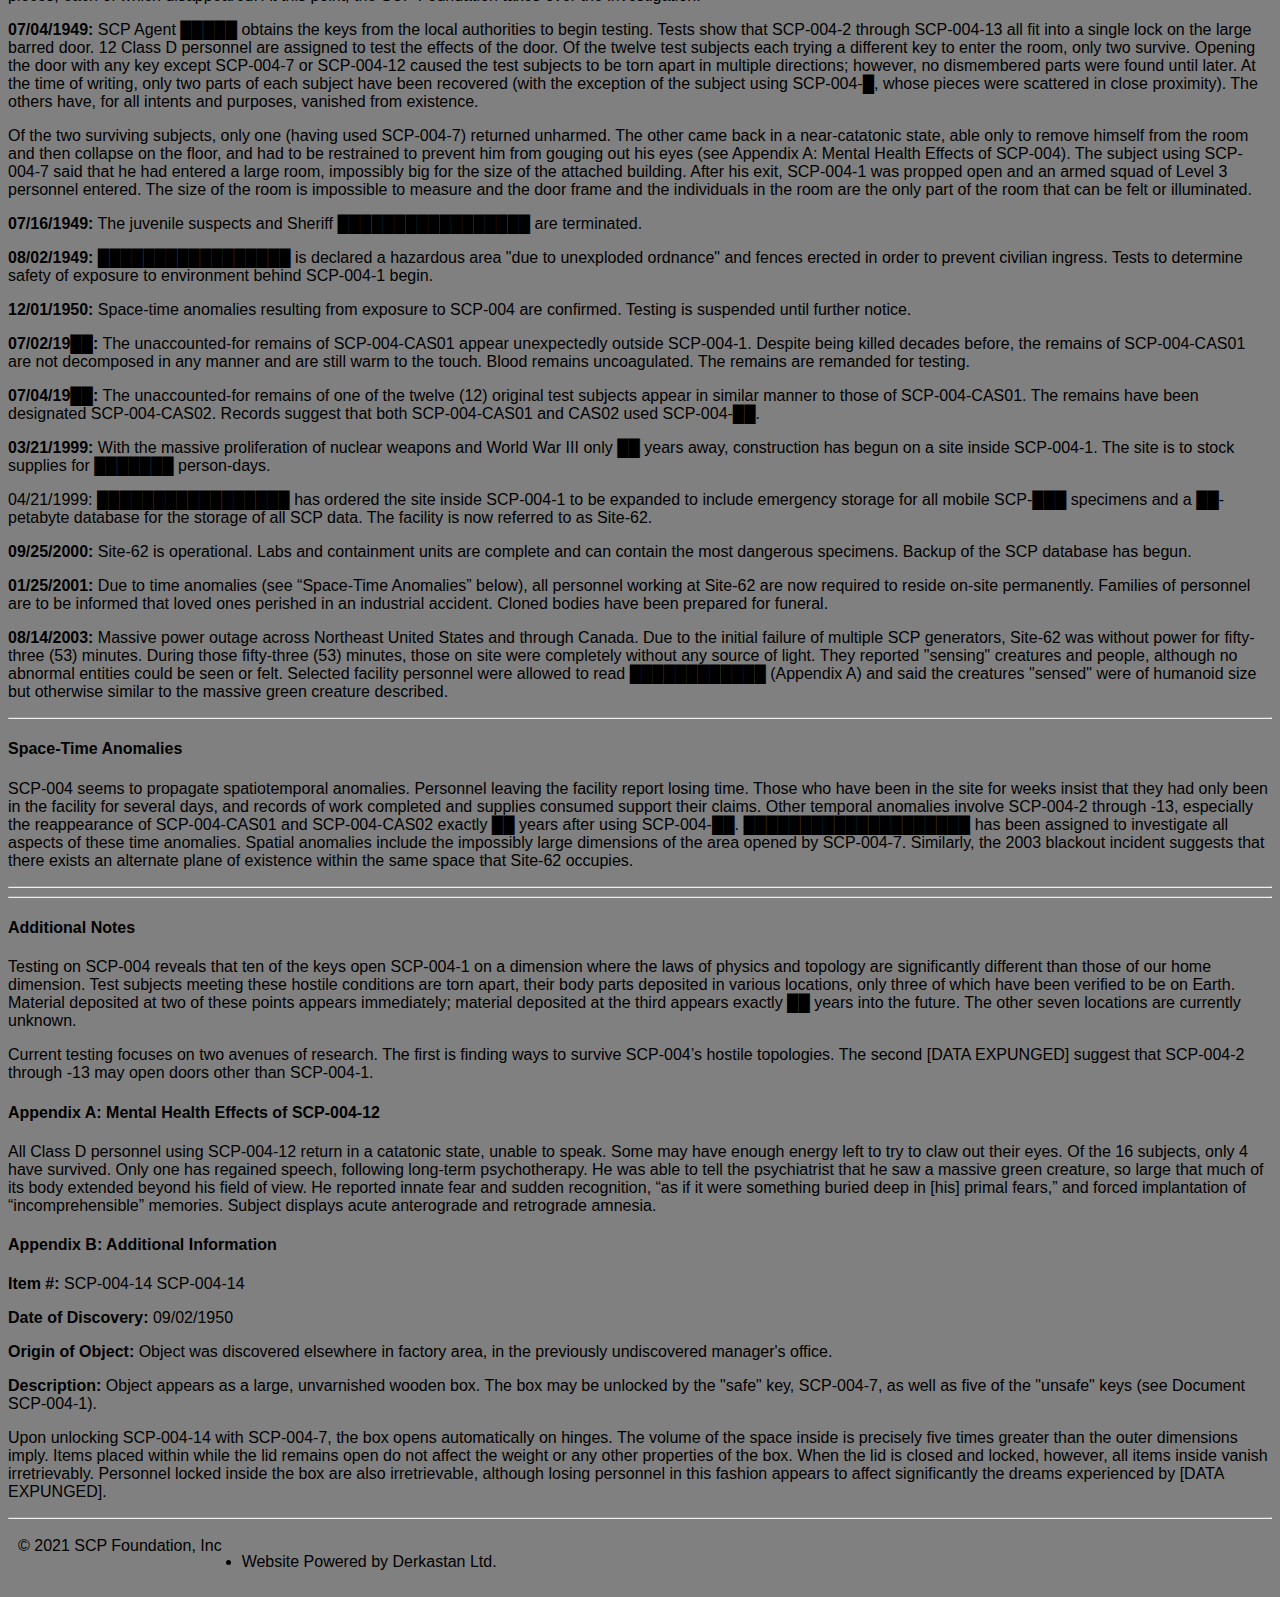
<file: scp-004.html>
<!DOCTYPE html>
<html lang="en">

    <head>
        <meta charset="UTF-8">
        <meta http-equiv="X-UA-Compatible" content="IE=edge">
        <meta name="viewport" content="width=device-width, initial-scale=1.0">
        <link rel="stylesheet" href="css/main.css">
        <link href="https://cdn.jsdelivr.net/npm/bootstrap@5.1.0/dist/css/bootstrap.min.css" rel="stylesheet" integrity="sha384-KyZXEAg3QhqLMpG8r+8fhAXLRk2vvoC2f3B09zVXn8CA5QIVfZOJ3BCsw2P0p/We" crossorigin="anonymous">
        <!-- Load an icon library to show a hamburger menu (bars) on small screens -->
        <link rel="stylesheet" href="https://cdnjs.cloudflare.com/ajax/libs/font-awesome/4.7.0/css/font-awesome.min.css">

        <title>SCP-004 - SCP Foundation</title>

    </head>

    <body class="bg-dark">
        <div class="fixed-top">
            <div class="topnav" id="myTopnav">
                <nav>
                    <a class="active" href="index.html">Home</a>
                    <a href="#" id="myBtn">SCP-001</a>
                    <!-- The Modal -->
                    <div id="myModal" class="modal">
                        <!-- Modal content -->
                        <div class="modal-content">
                            <div class="modal-header center">
                            <span class="close">&times;</span>
                            <h2>WARNING TOP SECRET!</h2>
                            </div>
                            <div class="modal-body container center">
                            <h3>You are attempting to enter a TOP SECRET page.</h3>
                            <h2><b>CONTINUE AT YOUR OWN RISK!</b></h2>
                            <h4>The contents of SCP-001 have been known to cause certain death to all who read about it!</h4>
                            <div class="d-grid gap-2">
                                <a class="btn btn-success" href="scp-001.html">Click here to continue</a>
                            </div>
                            </div>
                            <div class="modal-footer">
                            <h3>YOU HAVE BEEN WARNED!</h3>
                            </div>
                        </div>
                    </div>
                    <a href="scp-002.html">SCP-002</a>
                    <a href="scp-003.html">SCP-003</a>
                    <a href="scp-004.html">SCP-004</a>
                    <a href="scp-005.html">SCP-005</a>
                    <a href="scp-006.html">SCP-006</a>
    
                    <a href="javascript:void(0);" class="icon" onclick="myFunction()">
                        <i class="fa fa-bars"></i>
                    </a>
                </nav>
            </div>
        </div>
        <br><br><br>

        <div class="container card text-light" style="background-color: gray;">
            <h1><b>Item #: </b>SCP-004</h1>
            <h2><b>Object Class: </b>Euclid</h2>
            <hr>
            <p><img src="images/SCP-004.png" alt="SCP-004-main"></p>

            <hr>
            <h3>Special Containment Procedures:</h3>
            <p>When handling items SCP-004-2 through SCP-004-13, proper procedure is vital. The items are not permitted to be moved off-site unless accompanied by two Level 4 security personnel. Under no circumstances should any other component of SCP-004 be taken through SCP-004-1. The effects of doing so are as yet unknown, and the current cost of experimentation makes further research impractical. Should any of the objects contained within SCP-004-1 breach containment, or the facility be breached, the keys must be brought inside and the door closed prior to activation of Site 62’s on-site warhead. Unauthorized removal of keys from the testing area is grounds for immediate termination.</p>
            <p>Level 1 clearance is required for basic access to SCP-004-1; Level 4 clearance is required for use of SCP-004-2 to -13.</p>

            <hr>
            <h3>Description:</h3>
            <p>SCP-004 consists of an old wooden barn door (SCP-004-1) and a set of twelve rusted steel keys (SCP-004-2 through SCP-004-13). The door itself is the entrance to an abandoned factory in [DATA EXPUNGED].</p>
            <p><img src="images/SCP004_door.jpg" alt="SCP004_door"></p>

            <hr>
            <h4>Chronological History</h4>
            <p><b>07/02/1949:</b> A group of three juveniles trespassing on federal property near ██████████ find the door. According to their testimony, they found a set of rusted keys in an iron lockbox and determined what door the keys unlock. The juveniles are taken into custody after they contact Sheriff █████████████████ when one of their friends (SCP-004-CAS01) goes missing.</p>
            <p><b>07/03/1949:</b> Local authorities find the severed right hand of SCP-004-CAS01 eight kilometers from SCP-004-1. Other parts of SCP-004-CAS01's body are found scattered as far as 32 km from the factory. Under interrogation, the apprehended juveniles tell authorities that upon opening the door with one of the keys, SCP-004-CAS01 was torn into several pieces, each of which disappeared. At this point, the SCP Foundation takes over the investigation.</p>
            <p><b>07/04/1949:</b> SCP Agent █████ obtains the keys from the local authorities to begin testing. Tests show that SCP-004-2 through SCP-004-13 all fit into a single lock on the large barred door. 12 Class D personnel are assigned to test the effects of the door. Of the twelve test subjects each trying a different key to enter the room, only two survive. Opening the door with any key except SCP-004-7 or SCP-004-12 caused the test subjects to be torn apart in multiple directions; however, no dismembered parts were found until later. At the time of writing, only two parts of each subject have been recovered (with the exception of the subject using SCP-004-█, whose pieces were scattered in close proximity). The others have, for all intents and purposes, vanished from existence.</p>
            <p>Of the two surviving subjects, only one (having used SCP-004-7) returned unharmed. The other came back in a near-catatonic state, able only to remove himself from the room and then collapse on the floor, and had to be restrained to prevent him from gouging out his eyes (see Appendix A: Mental Health Effects of SCP-004). The subject using SCP-004-7 said that he had entered a large room, impossibly big for the size of the attached building. After his exit, SCP-004-1 was propped open and an armed squad of Level 3 personnel entered. The size of the room is impossible to measure and the door frame and the individuals in the room are the only part of the room that can be felt or illuminated.</p>
            <p><b>07/16/1949:</b> The juvenile suspects and Sheriff █████████████████ are terminated.</p>
            <p><b>08/02/1949:</b> █████████████████ is declared a hazardous area "due to unexploded ordnance" and fences erected in order to prevent civilian ingress. Tests to determine safety of exposure to environment behind SCP-004-1 begin.</p>
            <p><b>12/01/1950:</b> Space-time anomalies resulting from exposure to SCP-004 are confirmed. Testing is suspended until further notice.</p>
            <p><b>07/02/19██:</b> The unaccounted-for remains of SCP-004-CAS01 appear unexpectedly outside SCP-004-1. Despite being killed decades before, the remains of SCP-004-CAS01 are not decomposed in any manner and are still warm to the touch. Blood remains uncoagulated. The remains are remanded for testing.</p>
            <p><b>07/04/19██:</b> The unaccounted-for remains of one of the twelve (12) original test subjects appear in similar manner to those of SCP-004-CAS01. The remains have been designated SCP-004-CAS02. Records suggest that both SCP-004-CAS01 and CAS02 used SCP-004-██.</p>
            <p><b>03/21/1999:</b> With the massive proliferation of nuclear weapons and World War III only ██ years away, construction has begun on a site inside SCP-004-1. The site is to stock supplies for ███████ person-days.</p>
            <p>04/21/1999: █████████████████ has ordered the site inside SCP-004-1 to be expanded to include emergency storage for all mobile SCP-███ specimens and a ██-petabyte database for the storage of all SCP data. The facility is now referred to as Site-62.</p>
            <p><b>09/25/2000:</b> Site-62 is operational. Labs and containment units are complete and can contain the most dangerous specimens. Backup of the SCP database has begun.</p>
            <p><b>01/25/2001:</b> Due to time anomalies (see “Space-Time Anomalies” below), all personnel working at Site-62 are now required to reside on-site permanently. Families of personnel are to be informed that loved ones perished in an industrial accident. Cloned bodies have been prepared for funeral.</p>
            <p><b>08/14/2003:</b> Massive power outage across Northeast United States and through Canada. Due to the initial failure of multiple SCP generators, Site-62 was without power for fifty-three (53) minutes. During those fifty-three (53) minutes, those on site were completely without any source of light. They reported "sensing" creatures and people, although no abnormal entities could be seen or felt. Selected facility personnel were allowed to read ████████████ (Appendix A) and said the creatures "sensed" were of humanoid size but otherwise similar to the massive green creature described.</p>

            <hr>
            <h4>Space-Time Anomalies</h4>
            <p>SCP-004 seems to propagate spatiotemporal anomalies. Personnel leaving the facility report losing time. Those who have been in the site for weeks insist that they had only been in the facility for several days, and records of work completed and supplies consumed support their claims. Other temporal anomalies involve SCP-004-2 through -13, especially the reappearance of SCP-004-CAS01 and SCP-004-CAS02 exactly ██ years after using SCP-004-██. ████████████████████ has been assigned to investigate all aspects of these time anomalies. Spatial anomalies include the impossibly large dimensions of the area opened by SCP-004-7. Similarly, the 2003 blackout incident suggests that there exists an alternate plane of existence within the same space that Site-62 occupies.</p>

            <hr><hr>
            <h4>Additional Notes</h4>
            <p>Testing on SCP-004 reveals that ten of the keys open SCP-004-1 on a dimension where the laws of physics and topology are significantly different than those of our home dimension. Test subjects meeting these hostile conditions are torn apart, their body parts deposited in various locations, only three of which have been verified to be on Earth. Material deposited at two of these points appears immediately; material deposited at the third appears exactly ██ years into the future. The other seven locations are currently unknown.</p>
            <p>Current testing focuses on two avenues of research. The first is finding ways to survive SCP-004’s hostile topologies. The second [DATA EXPUNGED] suggest that SCP-004-2 through -13 may open doors other than SCP-004-1.</p>

            <h4>Appendix A: Mental Health Effects of SCP-004-12</h4>
            <p>All Class D personnel using SCP-004-12 return in a catatonic state, unable to speak. Some may have enough energy left to try to claw out their eyes. Of the 16 subjects, only 4 have survived. Only one has regained speech, following long-term psychotherapy. He was able to tell the psychiatrist that he saw a massive green creature, so large that much of its body extended beyond his field of view. He reported innate fear and sudden recognition, “as if it were something buried deep in [his] primal fears,” and forced implantation of “incomprehensible” memories. Subject displays acute anterograde and retrograde amnesia.</p>
            
            <h4>Appendix B: Additional Information</h4>
            <p><b>Item #:</b> SCP-004-14 SCP-004-14</p>
            <p><b>Date of Discovery:</b> 09/02/1950</p>
            <p><b>Origin of Object:</b> Object was discovered elsewhere in factory area, in the previously undiscovered manager's office.</p>
            <p><b>Description:</b> Object appears as a large, unvarnished wooden box. The box may be unlocked by the "safe" key, SCP-004-7, as well as five of the "unsafe" keys (see Document SCP-004-1).</p>
            <p>Upon unlocking SCP-004-14 with SCP-004-7, the box opens automatically on hinges. The volume of the space inside is precisely five times greater than the outer dimensions imply. Items placed within while the lid remains open do not affect the weight or any other properties of the box. When the lid is closed and locked, however, all items inside vanish irretrievably. Personnel locked inside the box are also irretrievable, although losing personnel in this fashion appears to affect significantly the dreams experienced by [DATA EXPUNGED].</p>
            <hr>
        </div>

        <div class="container">
            <footer class="d-flex flex-wrap justify-content-between align-items-center py-3 my-4 border-top">
              <div class="col-md-4 d-flex align-items-center">
                <span class="text-muted">© 2021 SCP Foundation, Inc</span>
              </div>
          
              <ul class="nav col-md-4 justify-content-end list-unstyled d-flex">
                <li class="text-muted">Website Powered by Derkastan Ltd.</li>
              </ul>
            </footer>
        </div>

        <script src="javascript/javascript.js"></script>
        <script src="https://cdn.jsdelivr.net/npm/bootstrap@5.1.0/dist/js/bootstrap.bundle.min.js" integrity="sha384-U1DAWAznBHeqEIlVSCgzq+c9gqGAJn5c/t99JyeKa9xxaYpSvHU5awsuZVVFIhvj" crossorigin="anonymous"></script>
    </body>
</html>
</file>
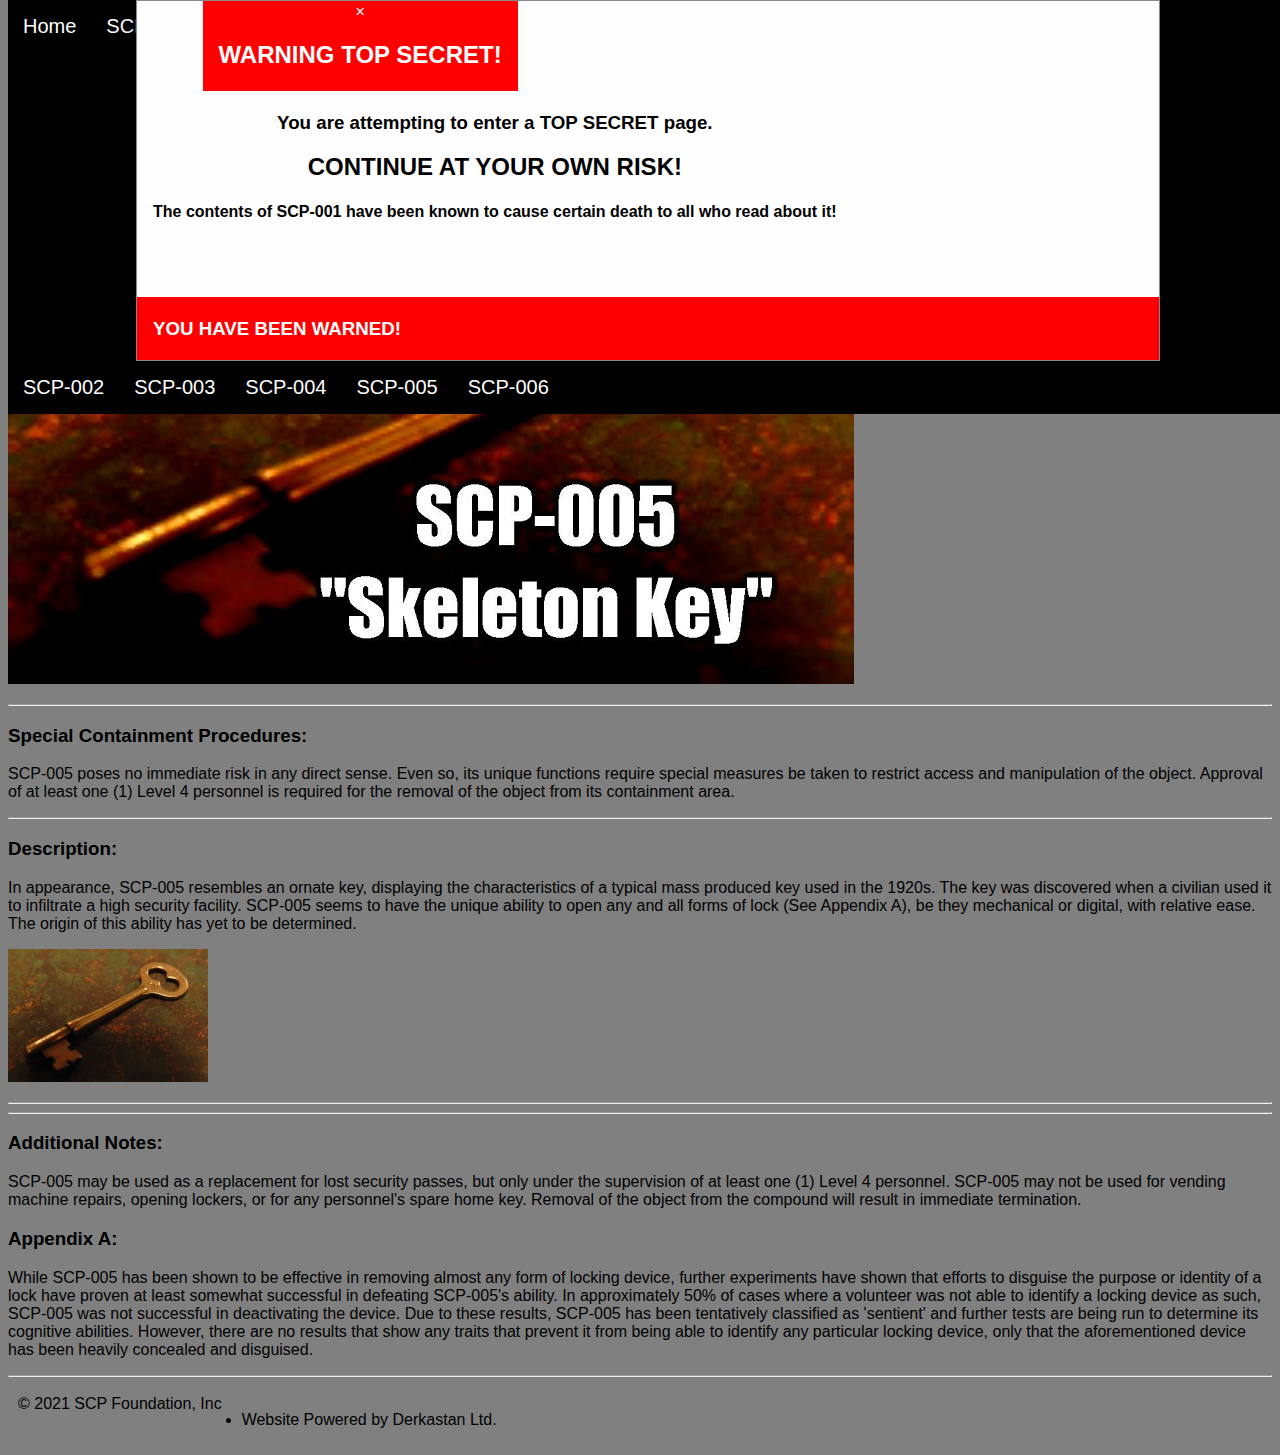
<file: scp-005.html>
<!DOCTYPE html>
<html lang="en">

    <head>
        <meta charset="UTF-8">
        <meta http-equiv="X-UA-Compatible" content="IE=edge">   
        <meta name="viewport" content="width=device-width, initial-scale=1.0">
        <link rel="stylesheet" href="css/main.css">
        <link href="https://cdn.jsdelivr.net/npm/bootstrap@5.1.0/dist/css/bootstrap.min.css" rel="stylesheet" integrity="sha384-KyZXEAg3QhqLMpG8r+8fhAXLRk2vvoC2f3B09zVXn8CA5QIVfZOJ3BCsw2P0p/We" crossorigin="anonymous">
        <!-- Load an icon library to show a hamburger menu (bars) on small screens -->
        <link rel="stylesheet" href="https://cdnjs.cloudflare.com/ajax/libs/font-awesome/4.7.0/css/font-awesome.min.css">

        <title>SCP-005 - SCP Foundation</title>

    </head>

    <body class="bg-dark">
        <div class="fixed-top">
            <div class="topnav" id="myTopnav">
                <nav>
                    <a class="active" href="index.html">Home</a>
                    <a href="#" id="myBtn">SCP-001</a>
                    <!-- The Modal -->
                    <div id="myModal" class="modal">
                        <!-- Modal content -->
                        <div class="modal-content">
                            <div class="modal-header center">
                            <span class="close">&times;</span>
                            <h2>WARNING TOP SECRET!</h2>
                            </div>
                            <div class="modal-body container center">
                            <h3>You are attempting to enter a TOP SECRET page.</h3>
                            <h2><b>CONTINUE AT YOUR OWN RISK!</b></h2>
                            <h4>The contents of SCP-001 have been known to cause certain death to all who read about it!</h4>
                            <div class="d-grid gap-2">
                                <a class="btn btn-success" href="scp-001.html">Click here to continue</a>
                            </div>
                            </div>
                            <div class="modal-footer">
                            <h3>YOU HAVE BEEN WARNED!</h3>
                            </div>
                        </div>
                    </div>
                    <a href="scp-002.html">SCP-002</a>
                    <a href="scp-003.html">SCP-003</a>
                    <a href="scp-004.html">SCP-004</a>
                    <a href="scp-005.html">SCP-005</a>
                    <a href="scp-006.html">SCP-006</a>
    
                    <a href="javascript:void(0);" class="icon" onclick="myFunction()">
                        <i class="fa fa-bars"></i>
                    </a>
                </nav>
            </div>
        </div>
        <br><br><br>

        <div class="container card text-light" style="background-color: gray;">
            <h1><b>Item #: </b>SCP-005</h1>
            <h2><b>Object Class: </b>Safe</h2>
            <hr>
            <p><img src="images/SCP-005.png" alt="SCP-005-main"></p>

            <hr>
            <h3>Special Containment Procedures:</h3>
            <p>SCP-005 poses no immediate risk in any direct sense. Even so, its unique functions require special measures be taken to restrict access and manipulation of the object. Approval of at least one (1) Level 4 personnel is required for the removal of the object from its containment area.</p>
            
            <hr>
            <h3>Description:</h3>
            <p>In appearance, SCP-005 resembles an ornate key, displaying the characteristics of a typical mass produced key used in the 1920s. The key was discovered when a civilian used it to infiltrate a high security facility. SCP-005 seems to have the unique ability to open any and all forms of lock (See Appendix A), be they mechanical or digital, with relative ease. The origin of this ability has yet to be determined.</p>
            <p><img src="images/SCP-005.jpg" alt="SCP-005-key"></p>

            <hr><hr>
            <h3>Additional Notes:</h3>
            <p>SCP-005 may be used as a replacement for lost security passes, but only under the supervision of at least one (1) Level 4 personnel. SCP-005 may not be used for vending machine repairs, opening lockers, or for any personnel's spare home key. Removal of the object from the compound will result in immediate termination.</p>
            
            <h3>Appendix A:</h3>
            <p>While SCP-005 has been shown to be effective in removing almost any form of locking device, further experiments have shown that efforts to disguise the purpose or identity of a lock have proven at least somewhat successful in defeating SCP-005's ability. In approximately 50% of cases where a volunteer was not able to identify a locking device as such, SCP-005 was not successful in deactivating the device. Due to these results, SCP-005 has been tentatively classified as 'sentient' and further tests are being run to determine its cognitive abilities. However, there are no results that show any traits that prevent it from being able to identify any particular locking device, only that the aforementioned device has been heavily concealed and disguised.</p>
            <hr>
        </div>
        
        <div class="container">
            <footer class="d-flex flex-wrap justify-content-between align-items-center py-3 my-4 border-top">
              <div class="col-md-4 d-flex align-items-center">
                <span class="text-muted">© 2021 SCP Foundation, Inc</span>
              </div>
          
              <ul class="nav col-md-4 justify-content-end list-unstyled d-flex">
                <li class="text-muted">Website Powered by Derkastan Ltd.</li>
              </ul>
            </footer>
        </div>
      
        <script src="javascript/javascript.js"></script>
        <script src="https://cdn.jsdelivr.net/npm/bootstrap@5.1.0/dist/js/bootstrap.bundle.min.js" integrity="sha384-U1DAWAznBHeqEIlVSCgzq+c9gqGAJn5c/t99JyeKa9xxaYpSvHU5awsuZVVFIhvj" crossorigin="anonymous"></script>
    </body>
</html>
</file>
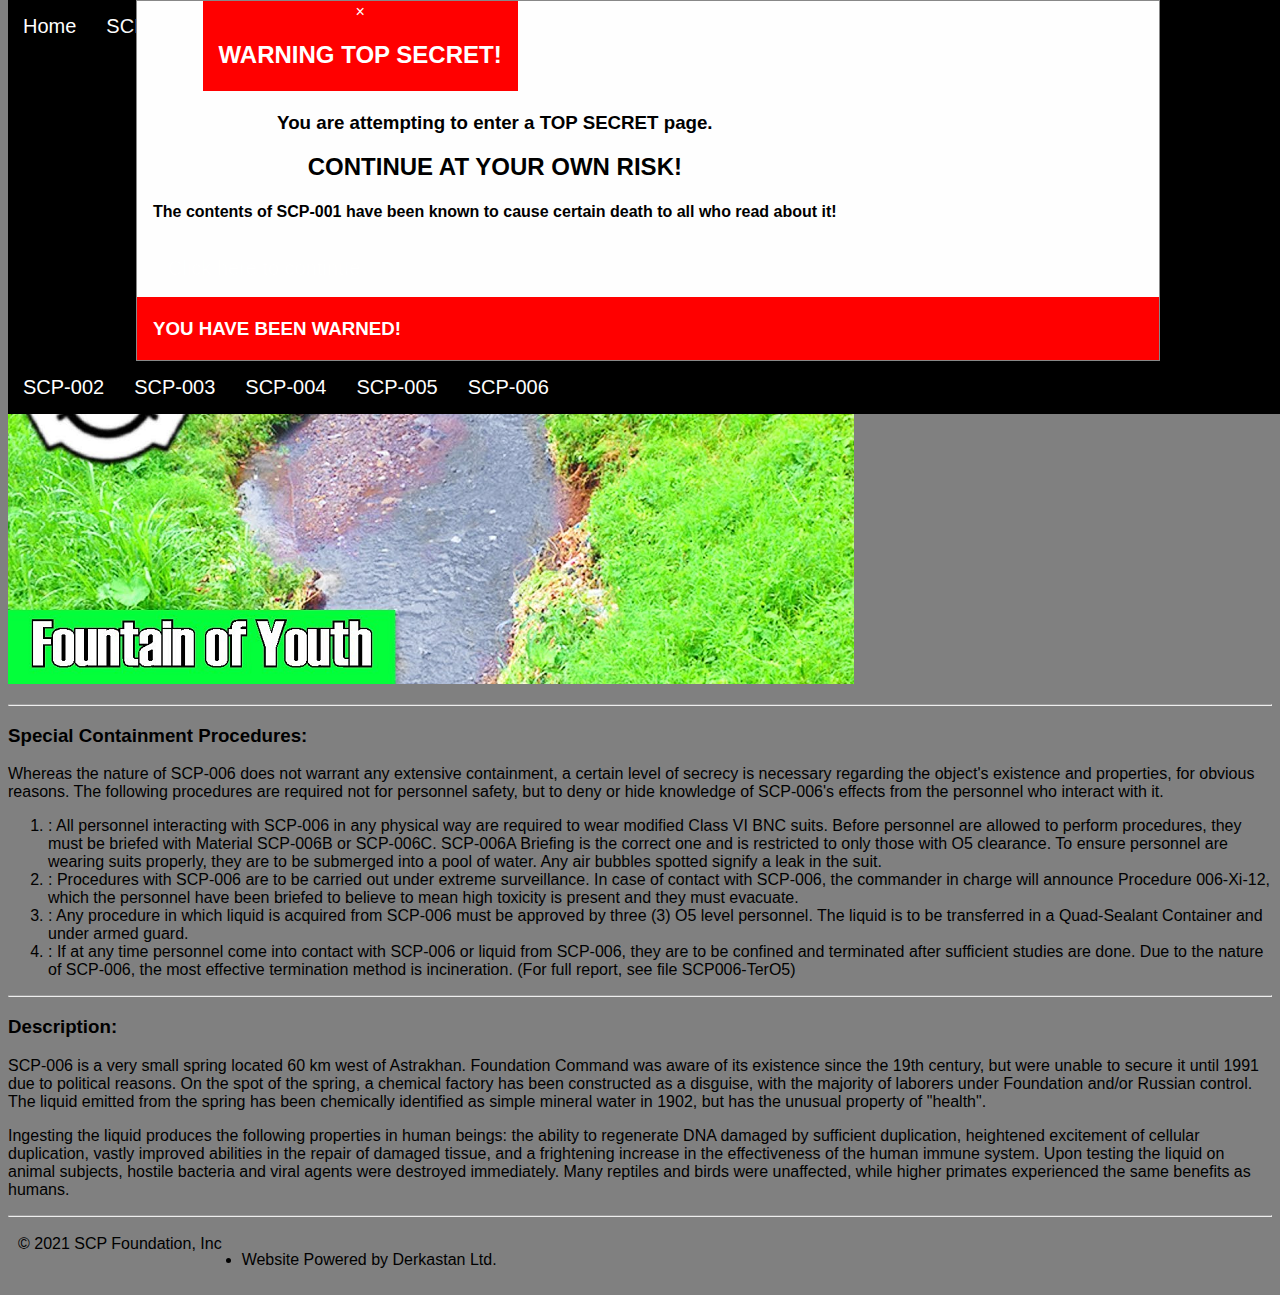
<file: scp-006.html>
<!DOCTYPE html>
<html lang="en">

    <head>
        <meta charset="UTF-8">
        <meta http-equiv="X-UA-Compatible" content="IE=edge">
        <meta name="viewport" content="width=device-width, initial-scale=1.0">
        <link rel="stylesheet" href="css/main.css">
        <link href="https://cdn.jsdelivr.net/npm/bootstrap@5.1.0/dist/css/bootstrap.min.css" rel="stylesheet" integrity="sha384-KyZXEAg3QhqLMpG8r+8fhAXLRk2vvoC2f3B09zVXn8CA5QIVfZOJ3BCsw2P0p/We" crossorigin="anonymous">
        <!-- Load an icon library to show a hamburger menu (bars) on small screens -->
        <link rel="stylesheet" href="https://cdnjs.cloudflare.com/ajax/libs/font-awesome/4.7.0/css/font-awesome.min.css">

        <title>SCP-006 - SCP Foundation</title>
    </head>

    <body class="bg-dark">
        <div class="fixed-top">
            <div class="topnav" id="myTopnav">
                <nav>
                    <a class="active" href="index.html">Home</a>
                    <a href="#" id="myBtn">SCP-001</a>
                    <!-- The Modal -->
                    <div id="myModal" class="modal">
                        <!-- Modal content -->
                        <div class="modal-content">
                            <div class="modal-header center">
                            <span class="close">&times;</span>
                            <h2>WARNING TOP SECRET!</h2>
                            </div>
                            <div class="modal-body container center">
                            <h3>You are attempting to enter a TOP SECRET page.</h3>
                            <h2><b>CONTINUE AT YOUR OWN RISK!</b></h2>
                            <h4>The contents of SCP-001 have been known to cause certain death to all who read about it!</h4>
                                <div class="d-grid gap-2">
                                    <a class="btn btn-success" href="scp-001.html">Click here to continue</a>
                                </div>
                            </div>
                            <div class="modal-footer">
                            <h3>YOU HAVE BEEN WARNED!</h3>
                            </div>
                        </div>
                    </div>
                    <a href="scp-002.html">SCP-002</a>
                    <a href="scp-003.html">SCP-003</a>
                    <a href="scp-004.html">SCP-004</a>
                    <a href="scp-005.html">SCP-005</a>
                    <a href="scp-006.html">SCP-006</a>
    
                    <a href="javascript:void(0);" class="icon" onclick="myFunction()">
                        <i class="fa fa-bars"></i>
                    </a>
                </nav>
            </div>
        </div>
        <br><br><br>

        <div class="container card text-light" style="background-color: gray;">
            <h1><b>Item #: </b>SCP-006</h1>
            <h2><b>Object Class: </b>Safe</h2>
            <hr>
            <p><img src="images/SCP-006.png" alt="SCP-006"></p>

            <hr>
            <h3>Special Containment Procedures:</h3>
            <p>Whereas the nature of SCP-006 does not warrant any extensive containment, a certain level of secrecy is necessary regarding the object's existence and properties, for obvious reasons. The following procedures are required not for personnel safety, but to deny or hide knowledge of SCP-006's effects from the personnel who interact with it.</p>
            <ol>
                <li>: All personnel interacting with SCP-006 in any physical way are required to wear modified Class VI BNC suits. Before personnel are allowed to perform procedures, they must be briefed with Material SCP-006B or SCP-006C. SCP-006A Briefing is the correct one and is restricted to only those with O5 clearance. To ensure personnel are wearing suits properly, they are to be submerged into a pool of water. Any air bubbles spotted signify a leak in the suit.</li>
                <li>: Procedures with SCP-006 are to be carried out under extreme surveillance. In case of contact with SCP-006, the commander in charge will announce Procedure 006-Xi-12, which the personnel have been briefed to believe to mean high toxicity is present and they must evacuate.</li>
                <li>: Any procedure in which liquid is acquired from SCP-006 must be approved by three (3) O5 level personnel. The liquid is to be transferred in a Quad-Sealant Container and under armed guard.</li>
                <li>: If at any time personnel come into contact with SCP-006 or liquid from SCP-006, they are to be confined and terminated after sufficient studies are done. Due to the nature of SCP-006, the most effective termination method is incineration. (For full report, see file SCP006-TerO5)</li>
            </ol>
            
            <hr>
            <h3>Description:</h3>
            <p>SCP-006 is a very small spring located 60 km west of Astrakhan. Foundation Command was aware of its existence since the 19th century, but were unable to secure it until 1991 due to political reasons. On the spot of the spring, a chemical factory has been constructed as a disguise, with the majority of laborers under Foundation and/or Russian control. The liquid emitted from the spring has been chemically identified as simple mineral water in 1902, but has the unusual property of "health".</p>
            <p>Ingesting the liquid produces the following properties in human beings: the ability to regenerate DNA damaged by sufficient duplication, heightened excitement of cellular duplication, vastly improved abilities in the repair of damaged tissue, and a frightening increase in the effectiveness of the human immune system. Upon testing the liquid on animal subjects, hostile bacteria and viral agents were destroyed immediately. Many reptiles and birds were unaffected, while higher primates experienced the same benefits as humans.</p>
            <hr>
        </div>

        <div class="container">
            <footer class="d-flex flex-wrap justify-content-between align-items-center py-3 my-4 border-top">
              <div class="col-md-4 d-flex align-items-center">
                <span class="text-muted">© 2021 SCP Foundation, Inc</span>
              </div>
          
              <ul class="nav col-md-4 justify-content-end list-unstyled d-flex">
                <li class="text-muted">Website Powered by Derkastan Ltd.</li>
              </ul>
            </footer>
        </div>
      
        <script src="javascript/javascript.js"></script>
        <script src="https://cdn.jsdelivr.net/npm/bootstrap@5.1.0/dist/js/bootstrap.bundle.min.js" integrity="sha384-U1DAWAznBHeqEIlVSCgzq+c9gqGAJn5c/t99JyeKa9xxaYpSvHU5awsuZVVFIhvj" crossorigin="anonymous"></script>
    </body>
</html>
</file>
<file: css/main.css>
body {
  font-family: Verdana, Geneva, Tahoma, sans-serif;
  background-color:gray;
}

.button_link {
  background-color: green;
  color: white;
  padding: 14px 25px;
  text-align: center;
  text-decoration: none;
  display: inline-block;
}

.topnav {
background-color: black;
overflow: hidden;
position: fixed; /* Set the navbar to fixed position */
top: 0; /* Position the navbar at the top of the page */
width: 100%; /* Full width */
}

.topnav a {
    float: left;
    color: white;
    text-align: center;
    padding: 15px;
    text-decoration: none;
    font-size: 20px;
}

.topnav a:hover {
    background-color: gray;
    color: black;
}

.topnav a:active {
    background-color:gray;
    color: white;
}

.topnav .icon {
  display: none;
}

/* Style page content - use this if you want to push the page content to the right when you open the side navigation */
#main {
  transition: margin-left .5s;
  padding: 20px;
}

* {
  box-sizing: border-box;
}

.col-1 {width: 8.33%;}
.col-2 {width: 16.66%;}
.col-3 {width: 25%;}
.col-4 {width: 33.33%;}
.col-5 {width: 41.66%;}
.col-6 {width: 50%;}
.col-7 {width: 58.33%;}
.col-8 {width: 66.66%;}
.col-9 {width: 75%;}
.col-10 {width: 83.33%;}
.col-11 {width: 91.66%;}
.col-12 {width: 100%;}

[class*="col-"] {
    float: left;
    padding: 10px;
}

.row::after {
    content: "";
    clear: both;
    display: table;
    margin-bottom: 10px;
}

img {
    max-width: 100%;
    height: auto;
}

.map {
  max-width: 100%;
}

.center {
  text-align: center;
  display: inline-block;
  margin-top: auto;
  margin-bottom: auto;
}

.form-control {
  width: 100%;
}

/* Modal Header */
.modal-header {
  padding: 2px 16px;
  background-color: #ff0000;
  color: white;
}

/* Modal Body */
.modal-body {padding: 2px 16px;}

/* Modal Footer */
.modal-footer {
  padding: 2px 16px;
  background-color: #ff0000;
  color: white;
}

/* Modal Content */
.modal-content {
  position: relative;
  background-color: #fefefe;
  margin: auto;
  padding: 0;
  border: 1px solid #888;
  width: 80%;
  box-shadow: 0 4px 8px 0 rgba(0,0,0,0.2),0 6px 20px 0 rgba(0,0,0,0.19);
  animation-name: animatetop;
  animation-duration: 0.4s
}

/* Add Animation */
@keyframes animatetop {
  from {top: -300px; opacity: 0}
  to {top: 0; opacity: 1}
}

/* When the screen is less than 600 pixels wide, hide all links, except for the first one ("Home"). Show the link that contains should open and close the topnav (.icon) */
@media screen and (max-width: 800px) {
  .topnav a:not(:first-child) {display: none;}
  .topnav a.icon {
    float: right;
    display: block;
  }
}

/* The "responsive" class is added to the topnav with JavaScript when the user clicks on the icon. This class makes the topnav look good on small screens (display the links vertically instead of horizontally) */
@media screen and (max-width: 800px) {
  .topnav.responsive {position: relative;}
  .topnav.responsive a.icon {
    position: absolute;
    right: 0;
    top: 0;
  }
  .topnav.responsive a {
    float: none;
    display: block;
    text-align: left;
  }
}
</file>
